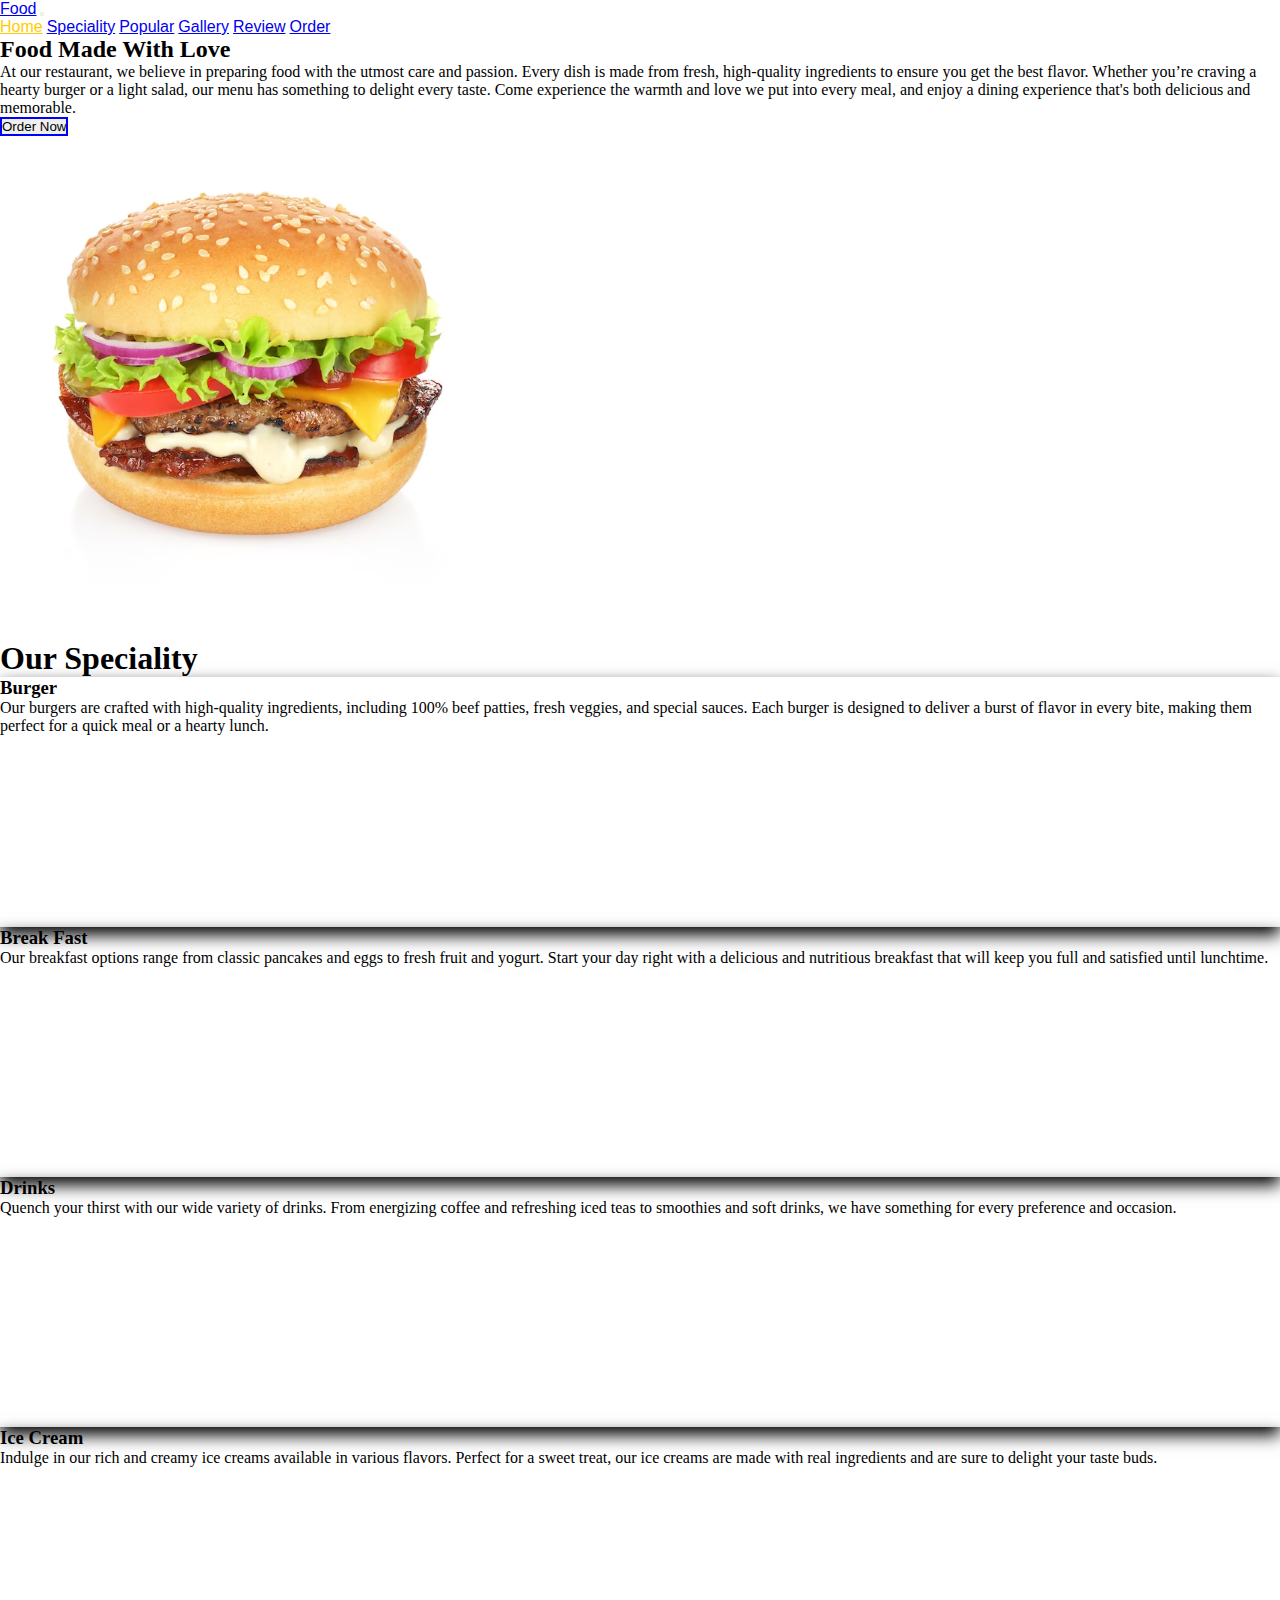
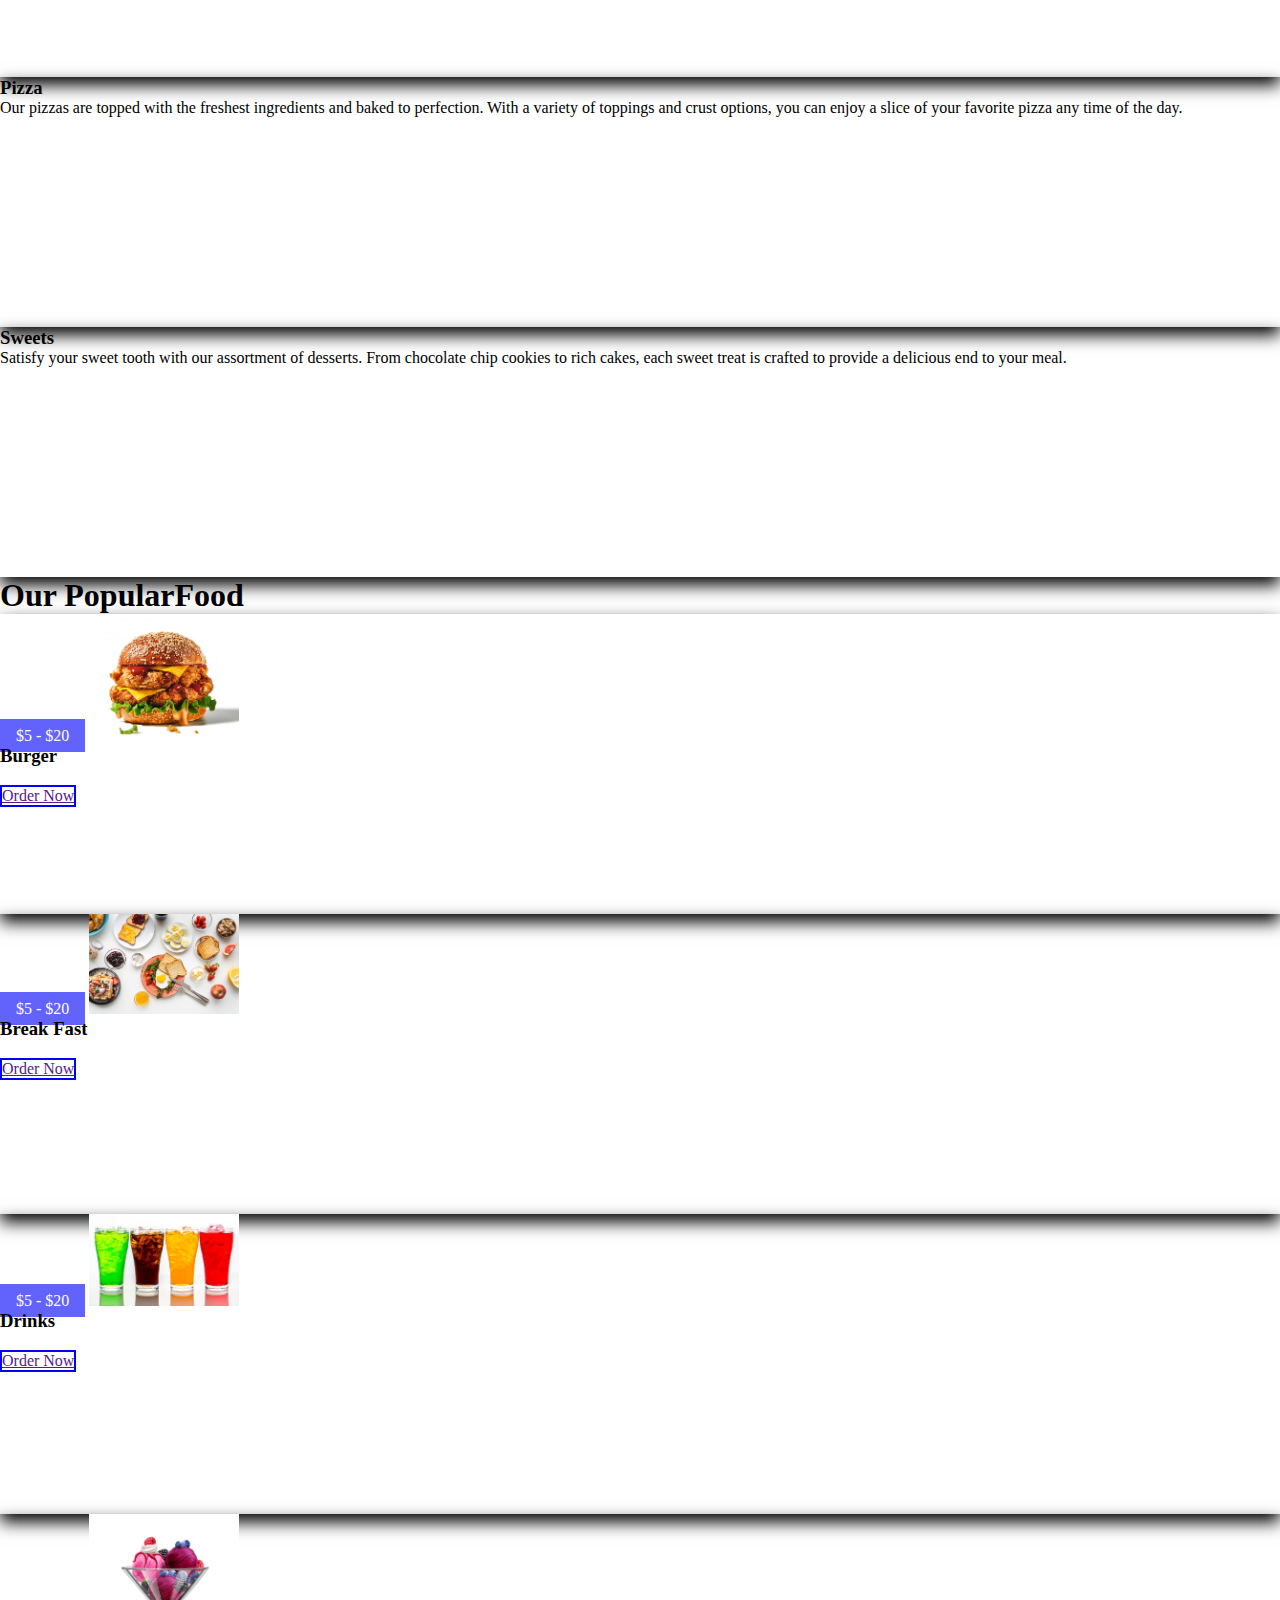
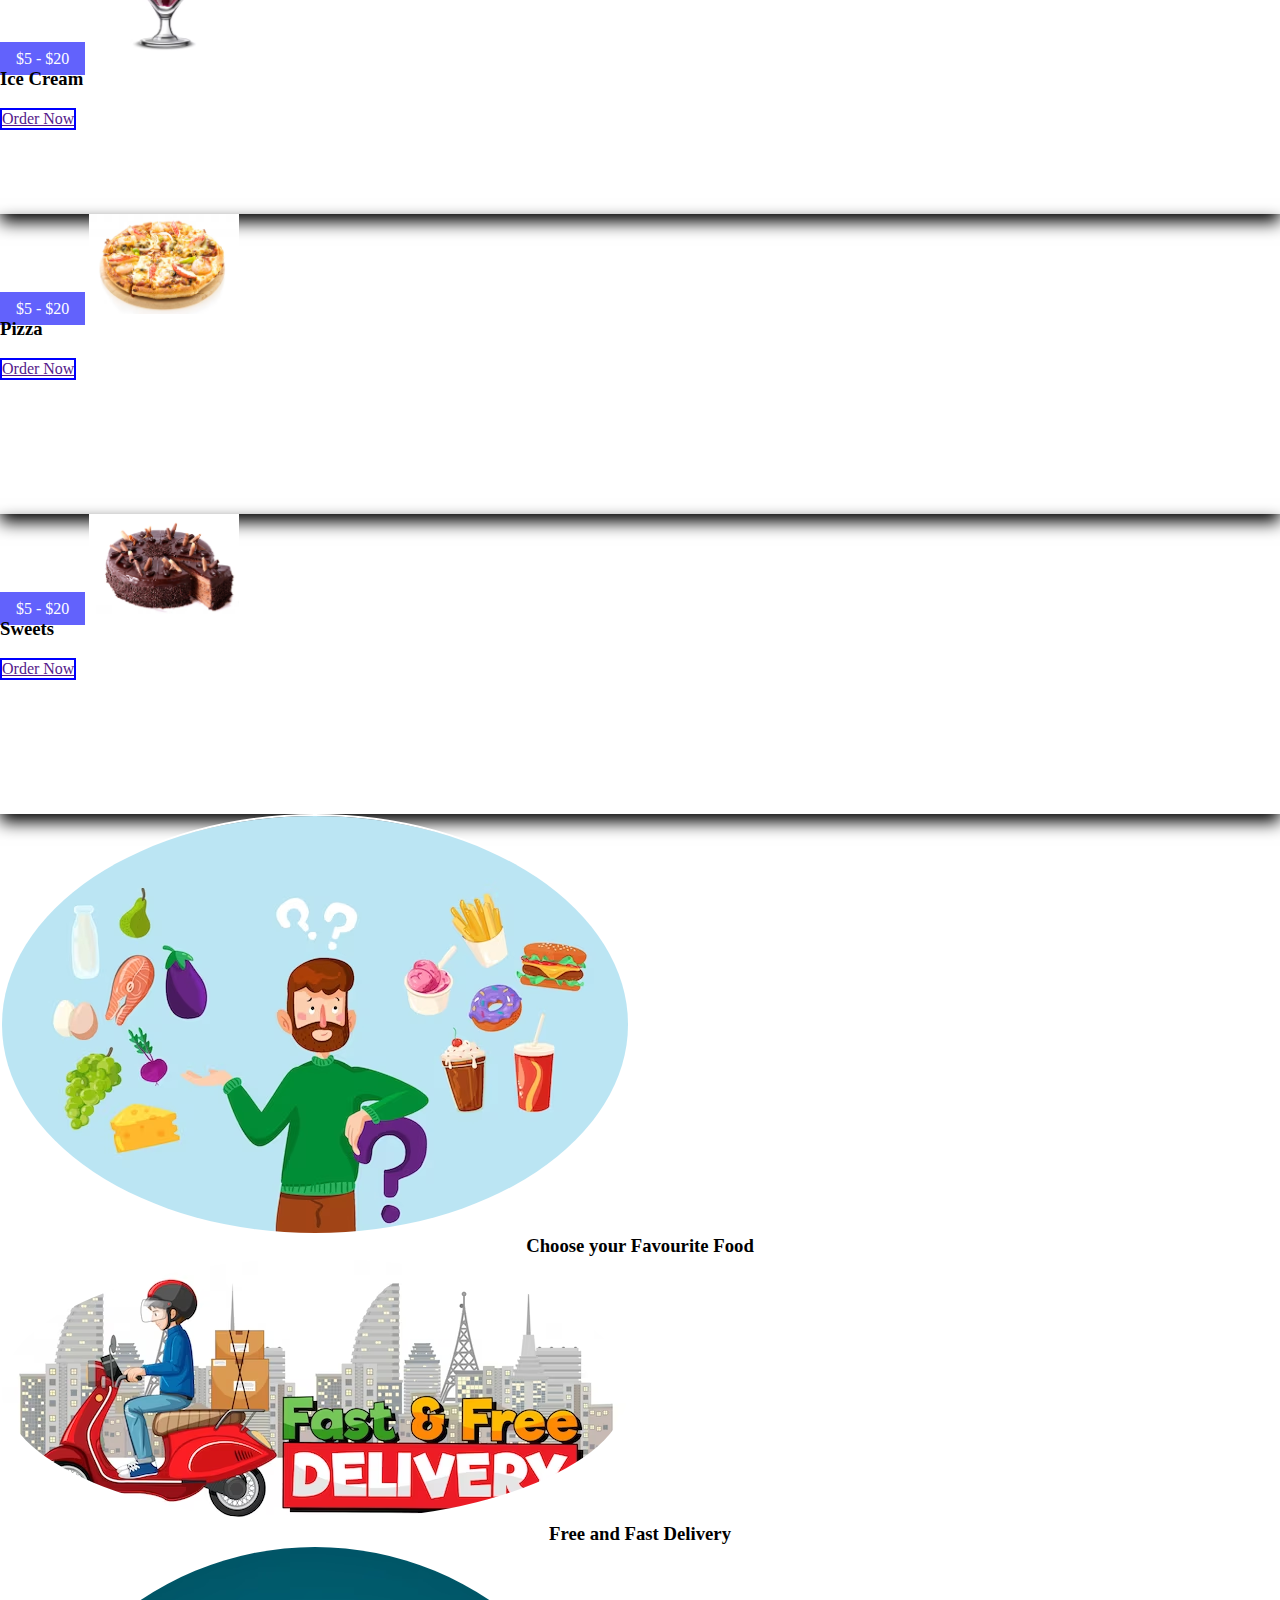
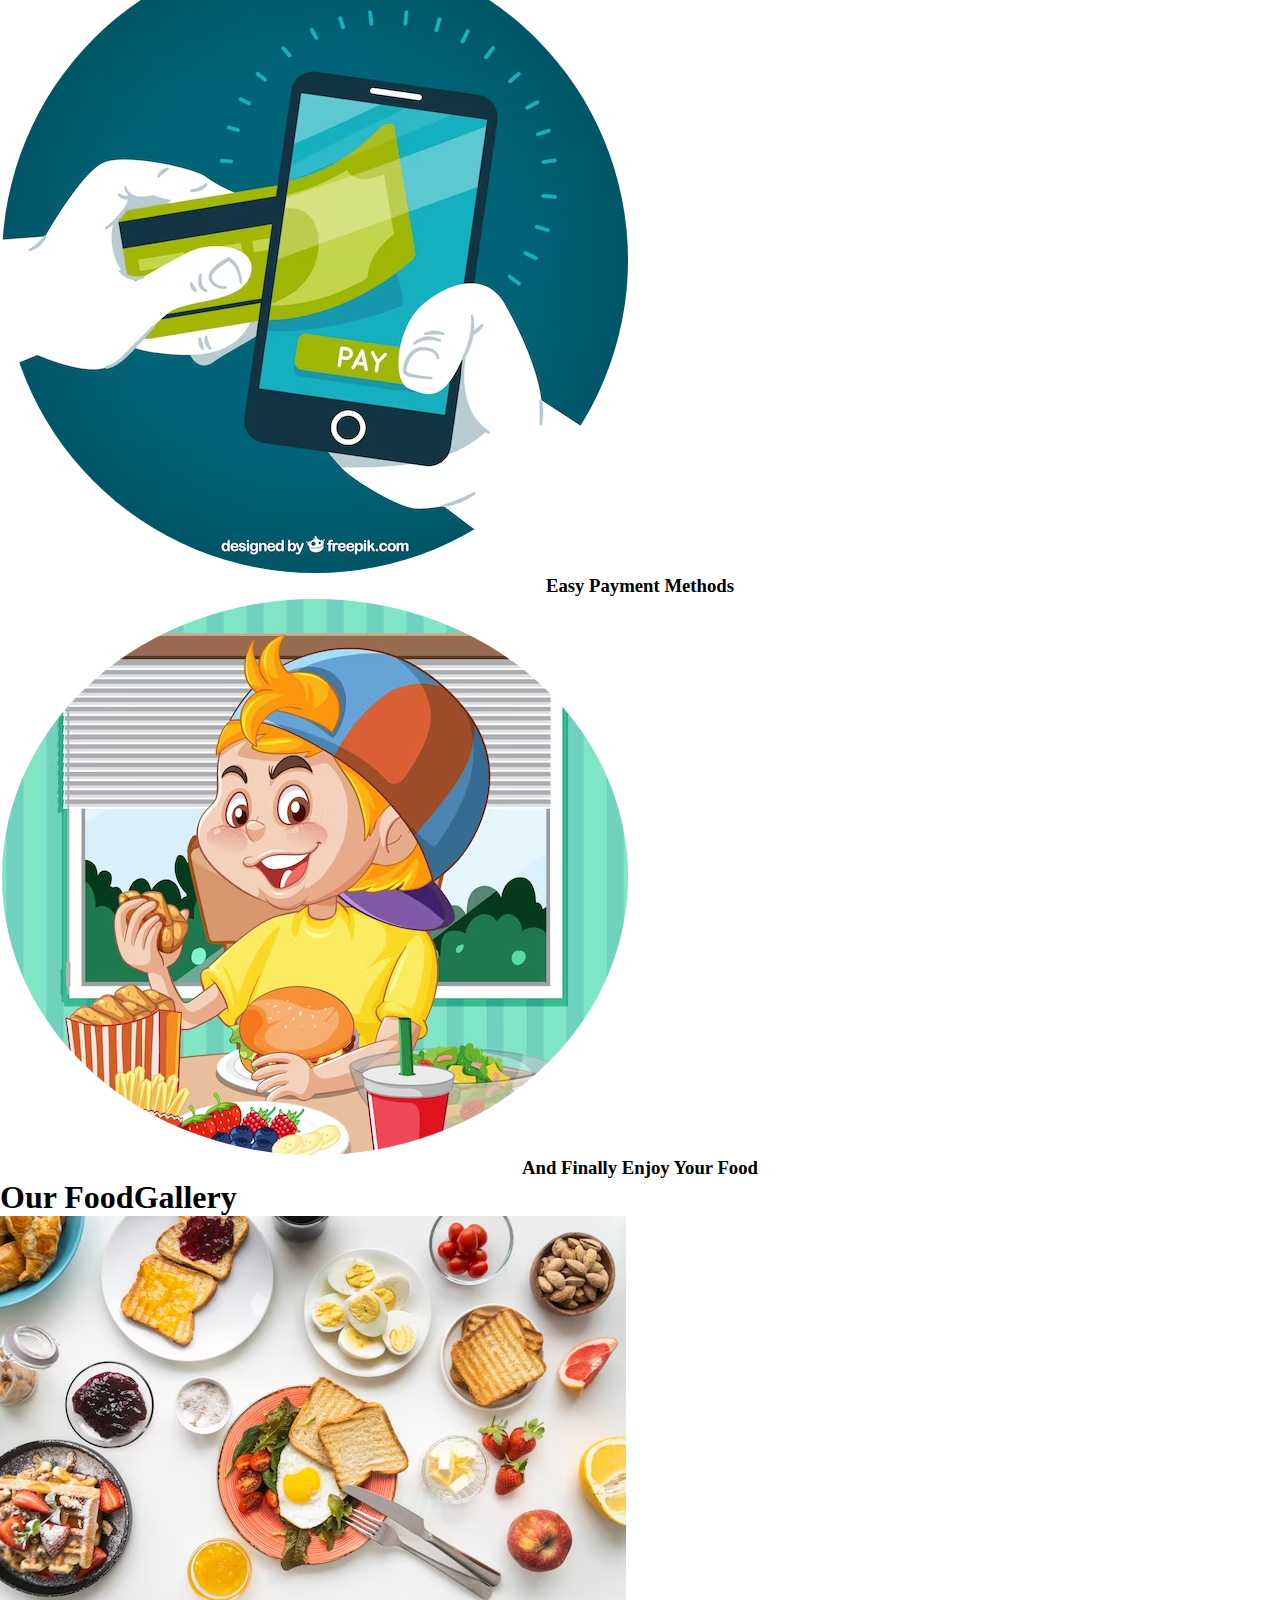
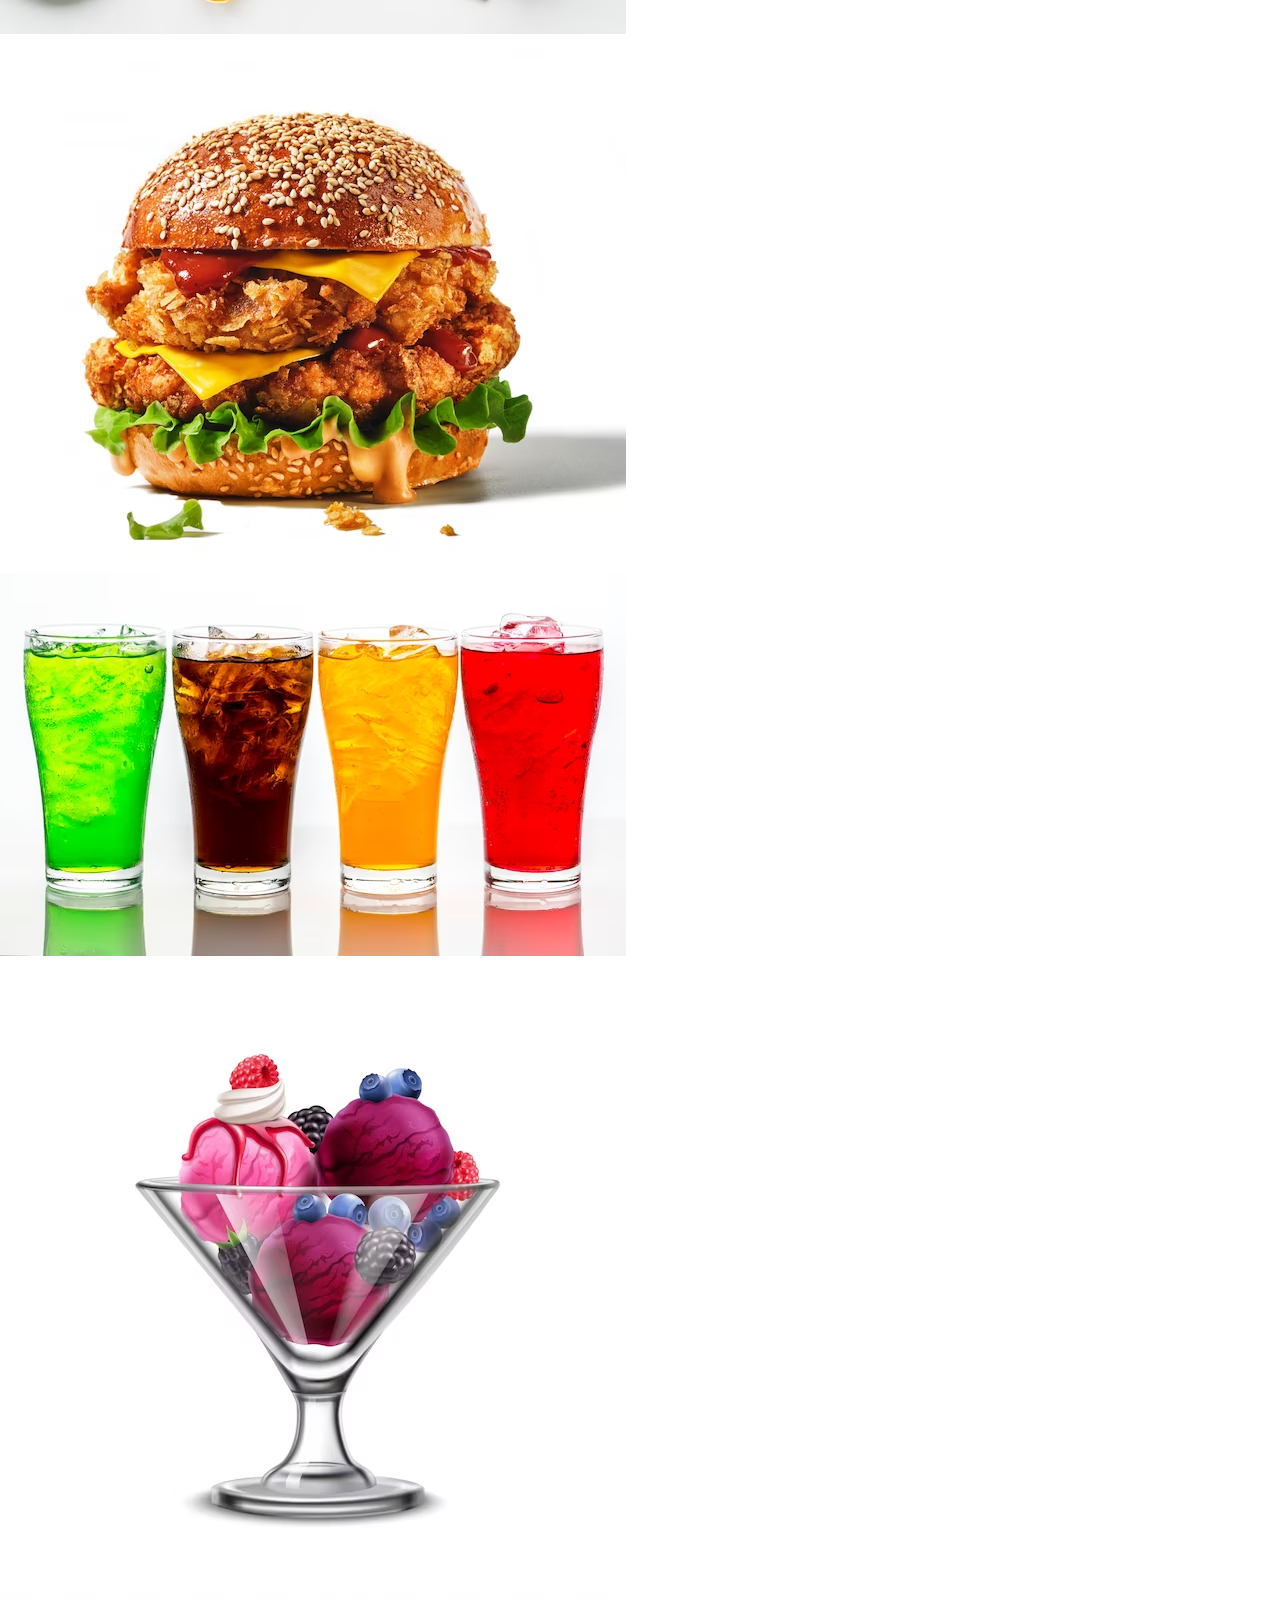
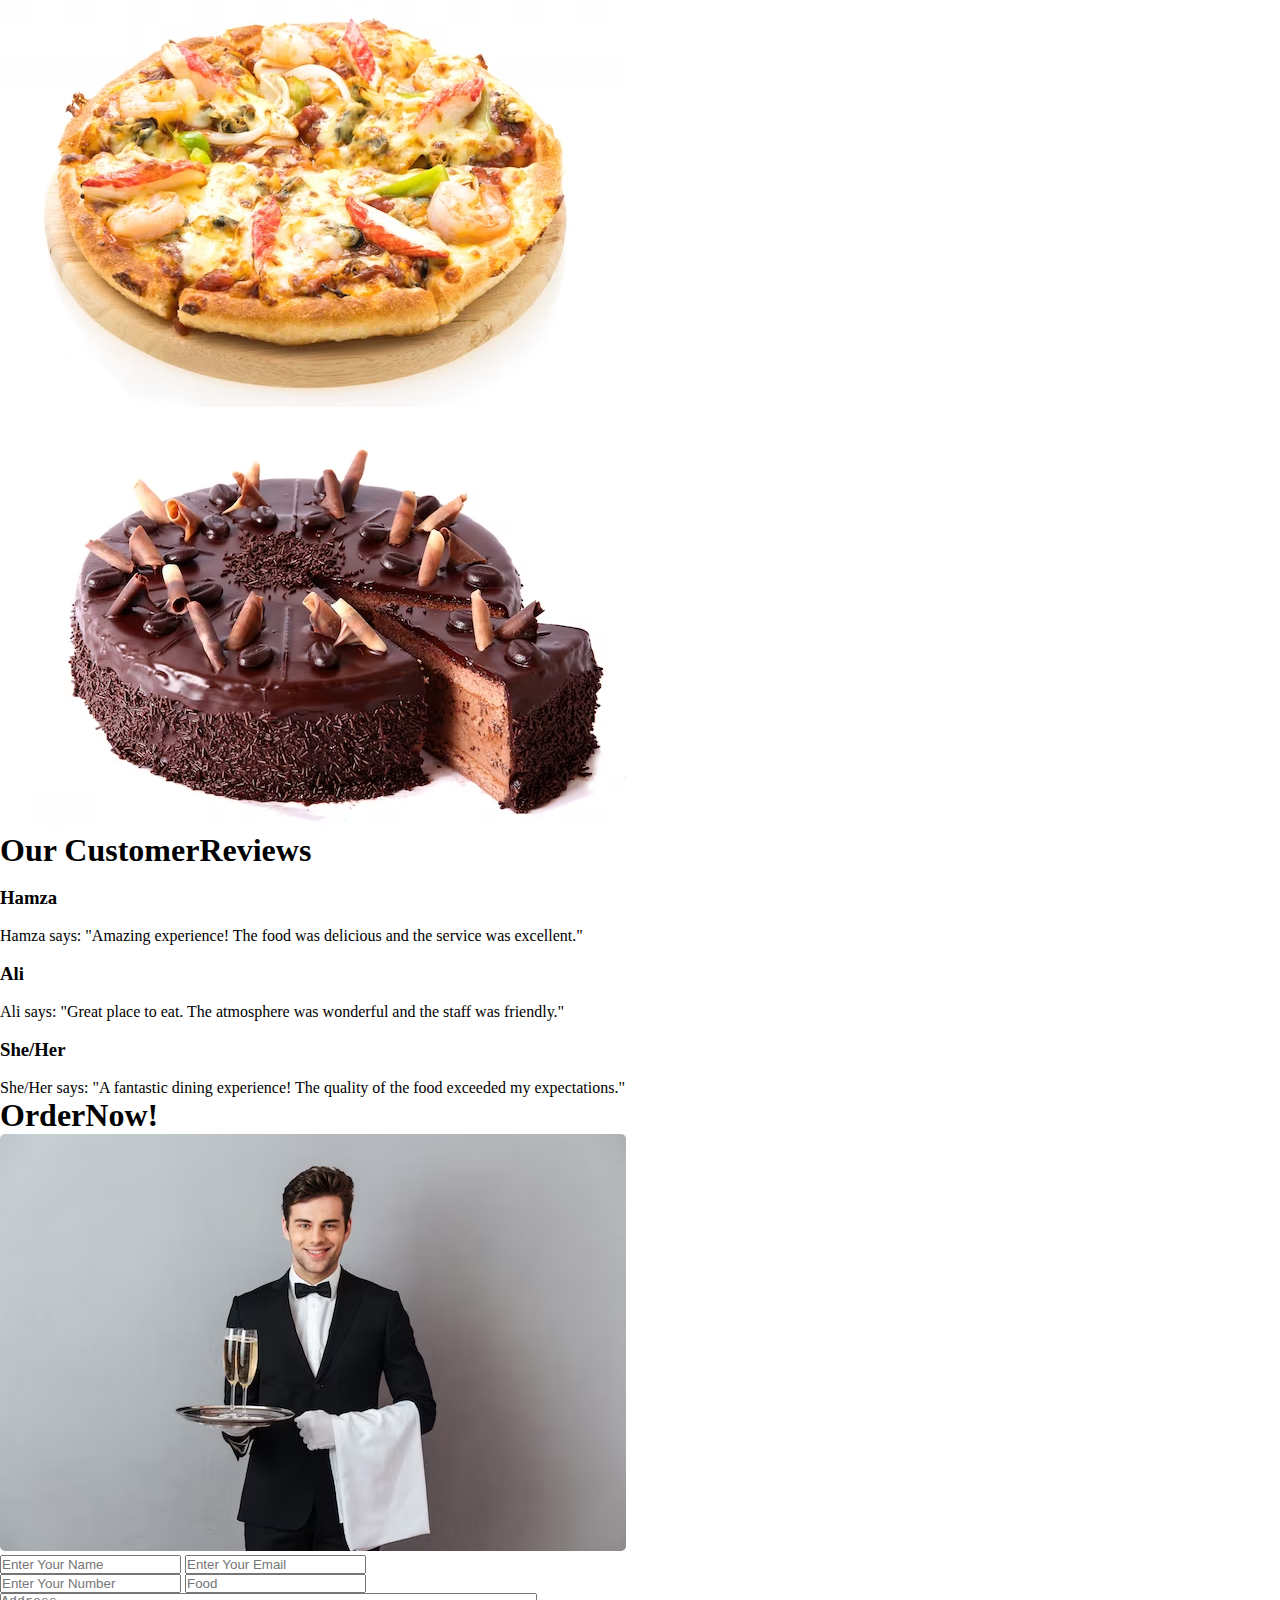
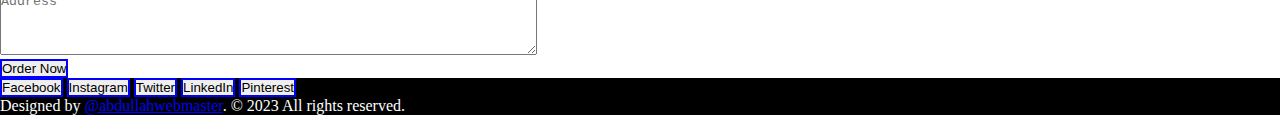
<file: index.html>
<!DOCTYPE html>
<html lang="en">

<head>
  <meta charset="UTF-8">
  <meta http-equiv="X-UA-Compatible" content="IE=edge">
  <meta name="viewport" content="width=device-width, initial-scale=1.0">
  <title>Restaurant Website</title>
  <link rel="stylesheet" href="https://cdnjs.cloudflare.com/ajax/libs/bootstrap/5.2.3/css/bootstrap.min.css"
    integrity="sha512-SbiR/eusphKoMVVXysTKG/7VseWii+Y3FdHrt0EpKgpToZeemhqHeZeLWLhJutz/2ut2Vw1uQEj2MbRF+TVBUA=="
    crossorigin="anonymous" referrerpolicy="no-referrer" />

  <link rel="stylesheet" href="https://cdnjs.cloudflare.com/ajax/libs/font-awesome/6.4.0/css/all.min.css"
    integrity="sha512-iecdLmaskl7CVkqkXNQ/ZH/XLlvWZOJyj7Yy7tcenmpD1ypASozpmT/E0iPtmFIB46ZmdtAc9eNBvH0H/ZpiBw=="
    crossorigin="anonymous" referrerpolicy="no-referrer" />
  <link rel="stylesheet" href="click.css">
  <link rel="stylesheet" href="style.css">
  <link rel="stylesheet" href="phone.css">
  <link rel="shortcut icon" href="img/logo7.png" type="image/x-icon">

  <style>
    * {
      margin: 0;
      padding: 0;
      box-sizing: border-box;
      max-width: 100%;
      max-height: 100%;
     
    }
  </style>
</head>

<body>


  
 <!-- Loader -->
<div id="preloader"></div>
 
  <!-- If you want to add click feature add this (class="enlargeable-image") -->

  <!-- Header -->
  <header>
    <!-- Navbar -->
    <nav class="navbar navbar-expand-lg bg-light  " id="home">
      <div class="container-fluid">
        <a class="navbar-brand ps-3" href="index.html"><i class="fa-solid fa-utensils text-danger"> </i> Food</a>
        <button class="navbar-toggler" type="button" data-bs-toggle="collapse" data-bs-target="#navbarNavAltMarkup"
          aria-controls="navbarNavAltMarkup" aria-expanded="false" aria-label="Toggle navigation">
          <span class="navbar-toggler-icon"></span>
        </button>
        <div class="collapse navbar-collapse ms-lg-5 ps-lg-5" id="navbarNavAltMarkup">
          <div class="navbar-nav ms-lg-5 ms-lg-5">
            <a class="nav-link active  ms-lg-5 ps-lg-5 me-lg-0 ps-lg-5 " aria-current="page" href="#">Home</a>
            <a class="nav-link ms-lg-5 me-lg-0 ps-lg-5 " href="#">Speciality</a>
            <a class="nav-link ms-lg-5 me-lg-0 ps-lg-5 " href="#">Popular</a>
            <a class="nav-link ms-lg-5 me-lg-0 ps-lg-5 " href="#">Gallery</a>
            <a class="nav-link ms-lg-5 me-lg-0 ps-lg-5 " href="#">Review</a>
            <a class="nav-link ms-lg-5 me-lg-0 ps-lg-5 " href="#">Order</a>
          </div>
        </div>
      </div>
    </nav>


  </header>

  <!-- Main -->
  <main>
    <div class="row ">
      <div class="col-lg-6 col-md-12 col-sm-12 p-lg-5 p-md-5 mt-5 container ">
        <h2 class="container">Food Made With Love</h2>
        <p class="container">At our restaurant, we believe in preparing food with the utmost care and passion. Every dish is made from fresh, high-quality ingredients to ensure you get the best flavor. Whether you’re craving a hearty burger or a light salad, our menu has something to delight every taste. Come experience the warmth and love we put into every meal, and enjoy a dining experience that's both delicious and memorable.</p>
        <div class="d-flex justify-content-center pe-lg-5 me-lg-5 pe-md-5 me-md-5">
          <button class="order btn btn-outline-primary">Order Now</button>
        </div>
      </div>
      <div class="col-lg-6 col-md-12 col-sm-12 ps-5">
        <img src="img/burgerhome.avif" alt="Burger-Pic" class="burgerhome img-fluid enlargeable-image" style="width: 500px;">
      </div>
    </div>
    

    <section class="speciality">
      <h1 class="d-flex justify-content-center">Our <span class="text-danger ps-3">Speciality</span></h1>
      <div class="container">
        <div class="row">
          <div class="col-lg-4 col-md-4 col-sm-12 text-center card border-0">
            <img src="img/burger1.avif" alt="Burger" class="enlargeable-image img-fluid invisibleimg">
            <div class="content">
              <i class="fa-solid fa-burger icones"></i>
              <h3>Burger</h3>
              <p>Our burgers are crafted with high-quality ingredients, including 100% beef patties, fresh veggies, and special sauces. Each burger is designed to deliver a burst of flavor in every bite, making them perfect for a quick meal or a hearty lunch.</p>
            </div>
          </div>
          <div class="col-lg-4 col-md-4 col-sm-12 text-center card border-0">
            <img src="img/breakfast1.avif" alt="Breakfast" class="enlargeable-image img-fluid invisibleimg">
            <div class="content">
              <i class="fa-solid fa-mug-saucer icones"></i>
              <h3>Break Fast</h3>
              <p>Our breakfast options range from classic pancakes and eggs to fresh fruit and yogurt. Start your day right with a delicious and nutritious breakfast that will keep you full and satisfied until lunchtime.</p>
            </div>
          </div>
          <div class="col-lg-4 col-md-4 col-sm-12 text-center card border-0">
            <img src="img/drinks1.avif" alt="Drinks" class="enlargeable-image img-fluid invisibleimg">
            <div class="content">
              <i class="fa-solid fa-mug-hot icones"></i>
              <h3>Drinks</h3>
              <p>Quench your thirst with our wide variety of drinks. From energizing coffee and refreshing iced teas to smoothies and soft drinks, we have something for every preference and occasion.</p>
            </div>
          </div>
        </div>
        <div class="row">
          <div class="col-lg-4 col-md-4 col-sm-12 text-center card border-0">
            <img src="img/icecream1.avif" alt="Ice Cream" class="enlargeable-image img-fluid invisibleimg">
            <div class="content">
              <i class="fa-solid fa-ice-cream icones"></i>
              <h3>Ice Cream</h3>
              <p>Indulge in our rich and creamy ice creams available in various flavors. Perfect for a sweet treat, our ice creams are made with real ingredients and are sure to delight your taste buds.</p>
            </div>
          </div>
          <div class="col-lg-4 col-md-4 col-sm-12 text-center card border-0">
            <img src="img/pizza1.avif" alt="Pizza" class="enlargeable-image img-fluid invisibleimg">
            <div class="content">
              <i class="fa-solid fa-pizza-slice icones"></i>
              <h3>Pizza</h3>
              <p>Our pizzas are topped with the freshest ingredients and baked to perfection. With a variety of toppings and crust options, you can enjoy a slice of your favorite pizza any time of the day.</p>
            </div>
          </div>
          <div class="col-lg-4 col-md-4 col-sm-12 text-center card border-0">
            <img src="img/sweet1.avif" alt="Sweets" class="enlargeable-image img-fluid invisibleimg">
            <div class="content">
              <i class="fa-solid fa-cookie-bite icones"></i>
              <h3>Sweets</h3>
              <p>Satisfy your sweet tooth with our assortment of desserts. From chocolate chip cookies to rich cakes, each sweet treat is crafted to provide a delicious end to your meal.</p>
            </div>
          </div>
        </div>
      </div>
    </section>
    

    <section class="Poplular">
      <h1 class="d-flex justify-content-center py-4">Our <span class="text-danger ps-3 pe-3">Popular</span>Food</h1>
      <div class="container">
        <div class="row">
          <div class="col-lg-4 col-md-4 col-sm-12 text-center card1 border-0">
            <span class="price">$5 - $20</span>
            <img src="img/burger1.avif" alt="" class="enlargeable-image img-fluid invisibleimg1">
            <div class="content">
              <i class="fa-solid fa-burger icones"></i>
              <h3>Burger</h3>
              <i class="fas fa-star"></i>
              <i class="fas fa-star"></i>
              <i class="fas fa-star"></i>
              <i class="fas fa-star"></i>
              <i class="far fa-star"></i><br>
              <a href="" class="order btn btn-outline-primary mt-3">Order Now</a>
            </div>
          </div>
          <div class="col-lg-4 col-md-4 col-sm-12 text-center card1 border-0">
             <span class="price">$5 - $20</span>
            <img src="img/breakfast1.avif" alt="" class="enlargeable-image img-fluid invisibleimg1 p-2">
            <div class="content">
              <i class="fa-solid fa-mug-saucer icones"></i>
              <h3>Break Fast</h3>
             <i class="fas fa-star"></i>
              <i class="fas fa-star"></i>
              <i class="fas fa-star"></i>
              <i class="fas fa-star"></i>
              <i class="far fa-star"></i><br>
              <a href="" class="order btn btn-outline-primary mt-3">Order Now</a>
            </div>
          </div>
          <div class="col-lg-4 col-md-4 col-sm-12 text-center card1 border-0">
             <span class="price">$5 - $20</span>
            <img src="img/drinks1.avif" alt="" class="enlargeable-image img-fluid invisibleimg1">
            <div class="content">
              <i class="fa-solid fa-mug-hot icones"></i>
              <h3>Drinks</h3>
             <i class="fas fa-star"></i>
              <i class="fas fa-star"></i>
              <i class="fas fa-star"></i>
              <i class="fas fa-star"></i>
              <i class="far fa-star"></i><br>
              <a href="" class="order btn btn-outline-primary mt-3">Order Now</a>
            </div>
          </div>
        </div>
        <div class="row">
          <div class="col-lg-4 col-md-4 col-sm-12 text-center card1 border-0">
             <span class="price">$5 - $20</span>
            <img src="img/icecream1.avif" alt="" class="enlargeable-image img-fluid invisibleimg1 p-2">
            <div class="content">
              <i class="fa-solid fa-ice-cream icones"></i>
              <h3>Ice Cream</h3>
            <i class="fas fa-star"></i>
              <i class="fas fa-star"></i>
              <i class="fas fa-star"></i>
              <i class="fas fa-star"></i>
              <i class="far fa-star"></i><br>
              <a href="" class="order btn btn-outline-primary mt-3">Order Now</a>
            </div>
          </div>
          <div class="col-lg-4 col-md-4 col-sm-12 text-center card1 border-0">
             <span class="price">$5 - $20</span>
            <img src="img/pizza1.avif" alt="" class="enlargeable-image img-fluid invisibleimg1 p-2">
            <div class="content">
              <i class="fa-solid fa-pizza-slice icones"></i>
              <h3>Pizza</h3>
              <i class="fas fa-star"></i>
              <i class="fas fa-star"></i>
              <i class="fas fa-star"></i>
              <i class="fas fa-star"></i>
              <i class="far fa-star"></i><br>
              <a href="" class="order btn btn-outline-primary mt-3">Order Now</a>
            </div>
          </div>
          <div class="col-lg-4 col-md-4 col-sm-12 text-center card1 border-0">
             <span class="price">$5 - $20</span>
            <img src="img/sweet1.avif" alt="" class="enlargeable-image img-fluid invisibleimg1 p-2">
            <div class="content">
              <i class="fa-solid fa-cookie-bite icones"></i>
              <h3>Sweets</h3>
              <i class="fas fa-star"></i>
              <i class="fas fa-star"></i>
              <i class="fas fa-star"></i>
              <i class="fas fa-star"></i>
              <i class="far fa-star"></i><br>
              <a href="" class="order btn btn-outline-primary mt-3">Order Now</a>
            </div>
          </div>
        </div>
      </div>


    </section>

    <section class="Steps container mt-4">
      <div class="row">
        <div class="col-lg-3 col-md-4 col-sm-12">
          <img src="img/img1.avif" alt="" class="img-fluid enlargeable-image fourimage h-75 mar" >
          <h3 class="mar">Choose your Favourite Food</h3>
        </div>
        <div class="col-lg-3 col-md-4 col-sm-12">
          <img src="img/img2.avif" alt="" class="img-fluid enlargeable-image fourimage w-100 h-75 mar" >
          <h3 class="mar">Free and Fast Delivery</h3>
        </div>
        <div class="col-lg-3 col-md-4 col-sm-12">
          <img src="img/img3.avif" alt="" class="img-fluid enlargeable-image fourimage w-75 mar" >
          <h3 class="mar">Easy Payment Methods</h3>
        </div>
        <div class="col-lg-3 col-md-4 col-sm-12">
          <img src="img/img4.avif" alt="" class="img-fluid enlargeable-image fourimage w-75 h-75 mar" >
          <h3 class="mar">And Finally Enjoy Your Food</h3>
        </div>
      </div>

    </section>

    <section class="Gallery container">
      <h1 class="d-flex justify-content-center py-4">Our Food<span class="text-danger ps-3 pe-3">Gallery</span></h1>
    
      <div class="row">
        <div class="col-lg-4 col-md-4 col-sm-12 box1">
          <img src="img/breakfast1.avif" alt="Breakfast" class="img-fluid uniqueimg">
          <div class="text-center invisibecontent">
            <h3>Our Breakfast</h3>
            <p>Enjoy a hearty breakfast to kickstart your day with fresh and tasty options.</p>
            <button class="btn btn-outline-primary order">Order Now</button>
          </div>
        </div>
        <div class="col-lg-4 col-md-4 col-sm-12 box1">
          <img src="img/burger1.avif" alt="Burger" class="img-fluid uniqueimg">
          <div class="text-center invisibecontent">
            <h3>Burger</h3>
            <p>Delicious burgers made with premium ingredients for a satisfying meal.</p>
            <button class="btn btn-outline-primary order">Order Now</button>
          </div>
        </div>
        <div class="col-lg-4 col-md-4 col-sm-12 box1">
          <img src="img/drinks1.avif" alt="Fizzy Drinks" class="img-fluid uniqueimg">
          <div class="text-center invisibecontent">
            <h3>Fizzy Drinks</h3>
            <p>Refreshing fizzy drinks to complement your meal and quench your thirst.</p>
            <button class="btn btn-outline-primary order">Order Now</button>
          </div>
        </div>
      </div>
      <div class="row">
        <div class="col-lg-4 col-md-4 col-sm-12 box1">
          <img src="img/icecream1.avif" alt="Ice Cream" class="img-fluid">
          <div class="text-center invisibecontent">
            <h3>Ice Creams</h3>
            <p>Indulge in our creamy and flavorful ice creams for a sweet treat.</p>
            <button class="btn btn-outline-primary order">Order Now</button>
          </div>
        </div>
        <div class="col-lg-4 col-md-4 col-sm-12 box1">
          <img src="img/pizza1.avif" alt="Pizza" class="img-fluid">
          <div class="text-center invisibecontent">
            <h3>Pizza</h3>
            <p>Hot and cheesy pizzas with a variety of toppings to choose from.</p>
            <button class="btn btn-outline-primary order">Order Now</button>
          </div>
        </div>
        <div class="col-lg-4 col-md-4 col-sm-12 box1">
          <img src="img/sweet1.avif" alt="Sweets" class="img-fluid">
          <div class="text-center invisibecontent">
            <h3>Sweets</h3>
            <p>Enjoy our selection of delightful sweets, perfect for any occasion.</p>
            <button class="btn btn-outline-primary order">Order Now</button>
          </div>
        </div>
      </div>
    </section>
    

    <section class="Review container">
      <h1 class="d-flex justify-content-center py-4">Our Customer<span class="text-danger ps-3 pe-3">Reviews</span></h1>
      <div class="row">
        <div class="col-lg-4 col-md-6 col-sm-12">
          <img src="img/human1.avif" alt="Hamza" class="img-fluid enlargeable-image human">
          <div class="text-center">
            <h3>Hamza</h3>
            <i class="fas fa-star"></i>
            <i class="fas fa-star"></i>
            <i class="fas fa-star"></i>
            <i class="fas fa-star"></i>
            <i class="far fa-star"></i><br>
            <p>Hamza says: "Amazing experience! The food was delicious and the service was excellent."</p>
          </div>
        </div>
        <div class="col-lg-4 col-md-6 col-sm-12">
          <img src="img/human2.avif" alt="Ali" class="img-fluid enlargeable-image human">
          <div class="text-center">
            <h3>Ali</h3>
            <i class="fas fa-star"></i>
            <i class="fas fa-star"></i>
            <i class="fas fa-star"></i>
            <i class="fas fa-star"></i>
            <i class="far fa-star"></i><br>
            <p>Ali says: "Great place to eat. The atmosphere was wonderful and the staff was friendly."</p>
          </div>
        </div>
        <div class="col-lg-4 col-md-6 col-sm-12">
          <img src="img/human3.avif" alt="She/Her" class="img-fluid enlargeable-image human">
          <div class="text-center">
            <h3>She/Her</h3>
            <i class="fas fa-star"></i>
            <i class="fas fa-star"></i>
            <i class="fas fa-star"></i>
            <i class="fas fa-star"></i>
            <i class="far fa-star"></i><br>
            <p>She/Her says: "A fantastic dining experience! The quality of the food exceeded my expectations."</p>
          </div>
        </div>
      </div>
    </section>
    

    <section class="Order container">
      <h1 class="d-flex justify-content-center py-4"><span class="text-danger ps-3 pe-3">Order</span>Now!</h1>
      <div class="row">
        <div class="col-lg-6 col-md-4 col-sm-12">
          <img src="img/human5.avif" alt="" class="img-fluid enlargeable-image human1">
        </div>
        <div class="col-lg-6 col-md-8 col-sm-12">
          <form action="" class="mt-4">
          <input type="text" placeholder="Enter Your Name" class="p-2 me-5 input1 ">
          <input type="email" name="Email" id="Email" placeholder="Enter Your Email" class="p-2 me-5 input1 "><br>
          <input type="number" placeholder="Enter Your Number" class="p-2 me-5 my-3 input1">
          <input type="text" name="food" id="food" placeholder="Food" class="p-2 me-5 my-3 input1"><br>
          <textarea name="textarea" id="textarea" cols="65" rows="4" class=" text-center d-flex align-content-center" placeholder="Address"></textarea><br>
          <button class="btn btn-outline-primary order ">
            Order Now
          </button>
        </form>
          
        </div>
      </div>
    </section>

  </main>


  <a href="#home" class="fas fa-angle-up" id="scroll-top"></a>


<!-- Footer -->
<footer class="Footer mt-3 py-4">
  <div class="container">
    <div class="row justify-content-center mb-3">
      <div class="col-12 text-center">
        <div class="d-flex flex-wrap justify-content-center">
          <button class="order btn btn-outline-primary m-2">Facebook</button>
          <button class="order btn btn-outline-primary m-2">Instagram</button>
          <button class="order btn btn-outline-primary m-2">Twitter</button>
          <button class="order btn btn-outline-primary m-2">LinkedIn</button>
          <button class="order btn btn-outline-primary m-2">Pinterest</button>
        </div>
      </div>
    </div>
    <div class="row">
      <div class="col-12 text-center">
        <p class="mee">Designed by <a class="mee1" href="https://www.instagram.com/abdullahwebmaster/" target="_blank">@abdullahwebmaster</a>. © 2023 All rights reserved.</p>

      </div>
    </div>
  </div>
</footer>




<script>


window.addEventListener('scroll', function() {
  var scrollArrow = document.querySelector('#scroll-top');
  if (window.scrollY > 60) {
    scrollArrow.classList.add('active');
  } else {
    scrollArrow.classList.remove('active');
  }
});





</script>

<script>
  var loader=document.getElementById("preloader");
  window.addEventListener("load",function(){
  loader.style.display = "none";
})
</script>

  <script src="click.js"></script>

  <script src="https://cdnjs.cloudflare.com/ajax/libs/bootstrap/5.2.3/js/bootstrap.bundle.min.js"
    integrity="sha512-i9cEfJwUwViEPFKdC1enz4ZRGBj8YQo6QByFTF92YXHi7waCqyexvRD75S5NVTsSiTv7rKWqG9Y5eFxmRsOn0A=="
    crossorigin="anonymous" referrerpolicy="no-referrer"></script>

</body>

</html>
</file>
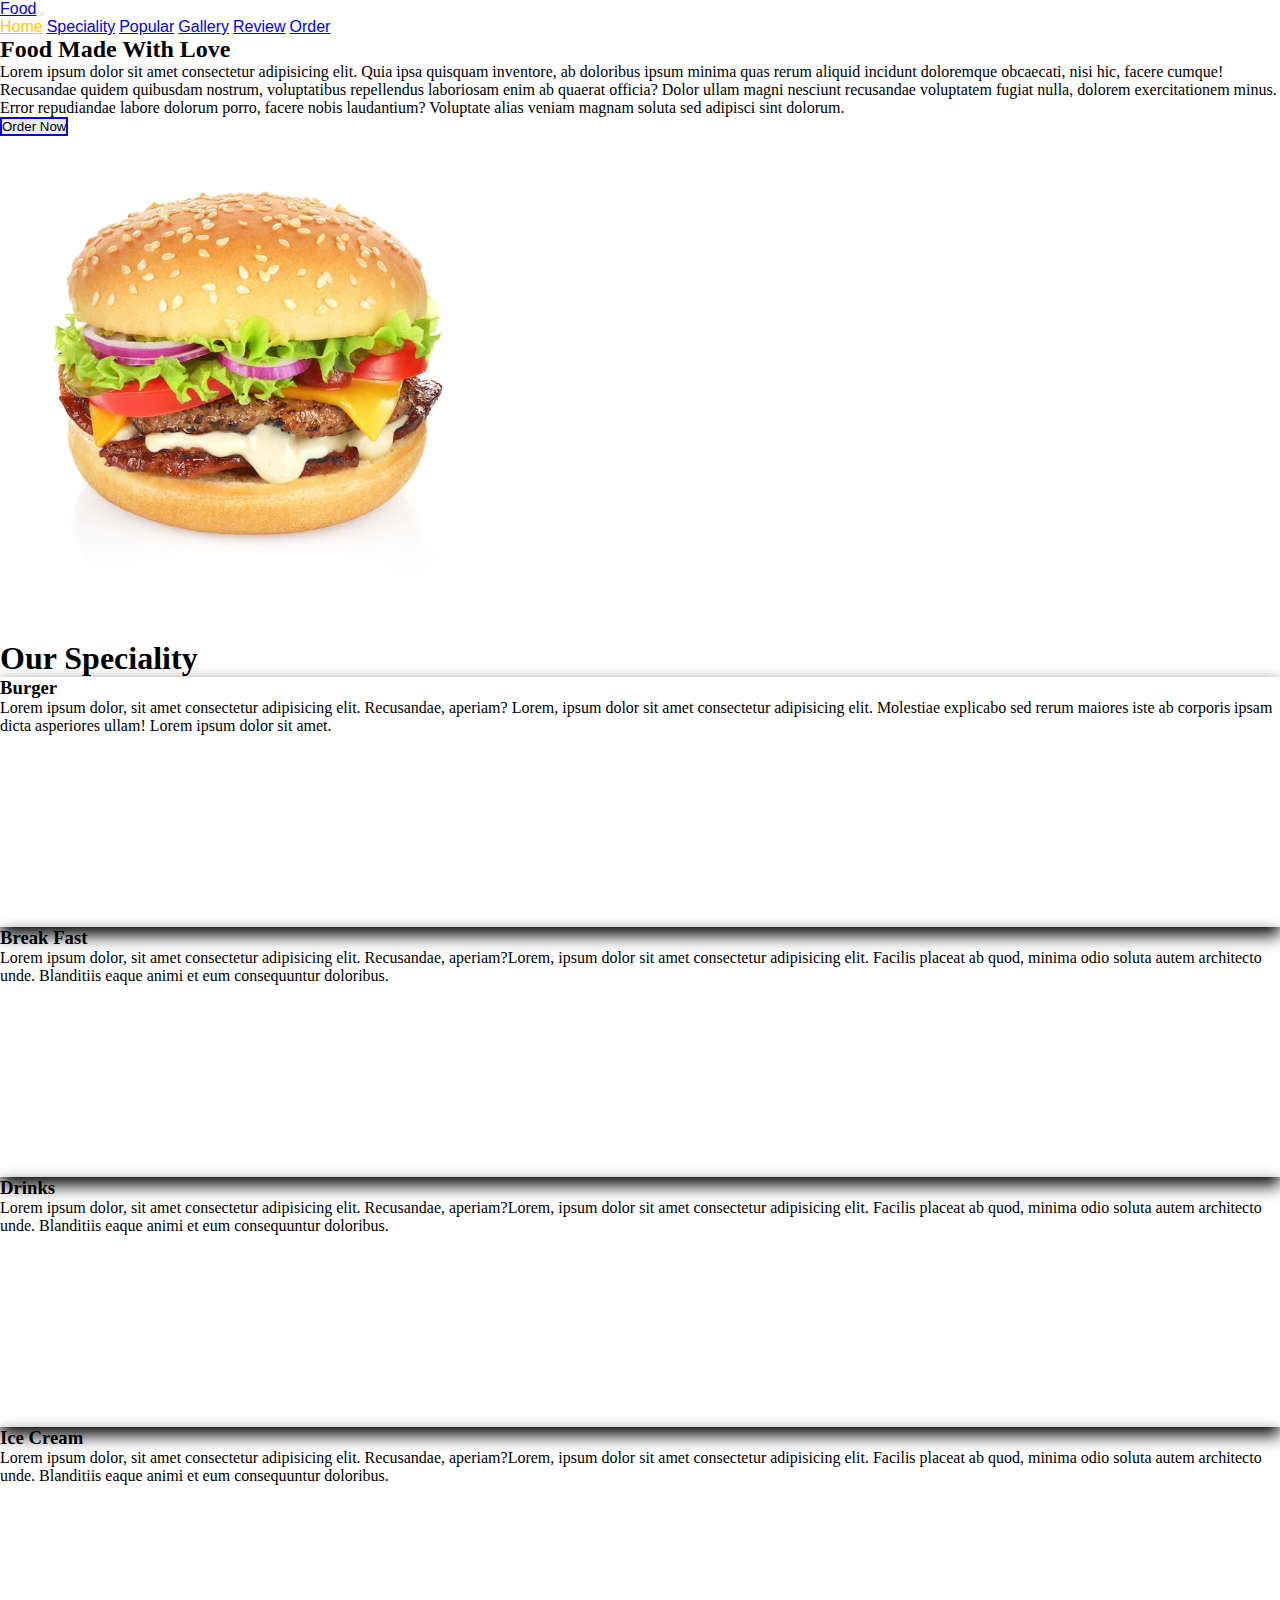
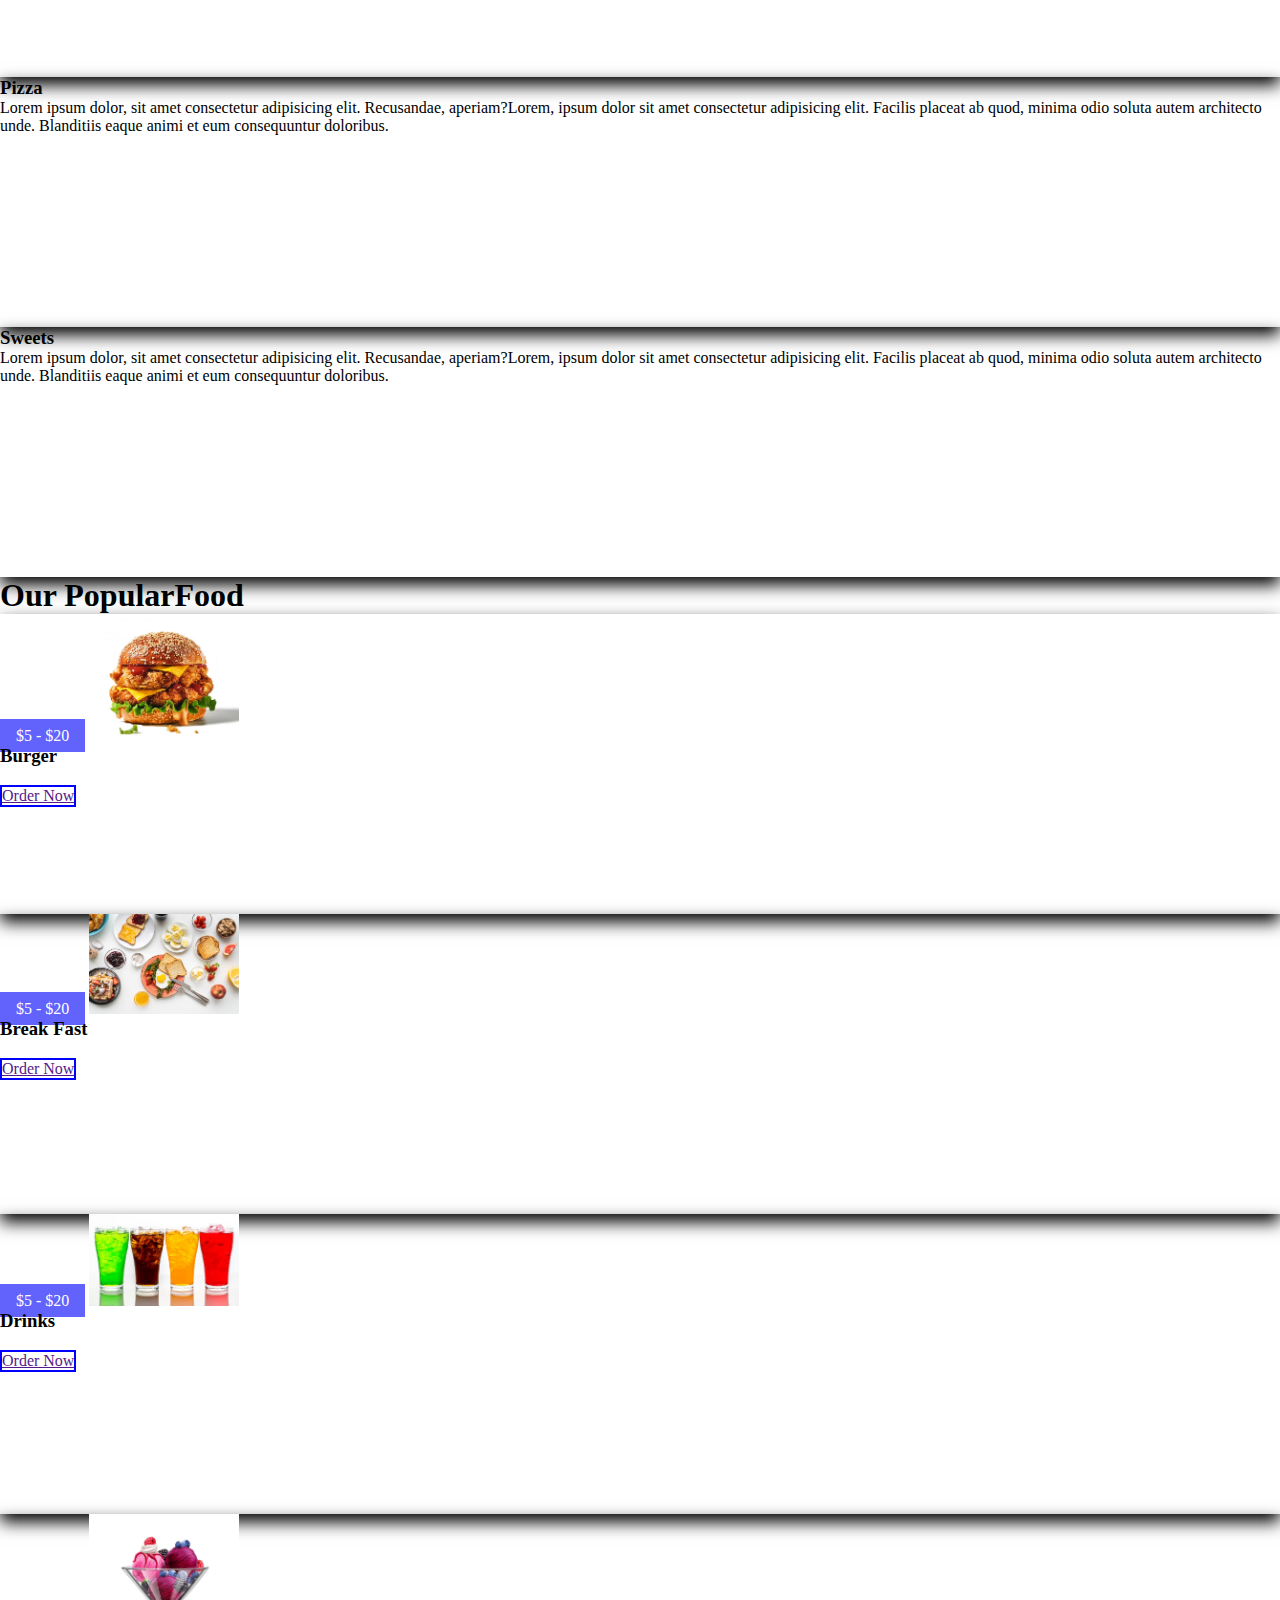
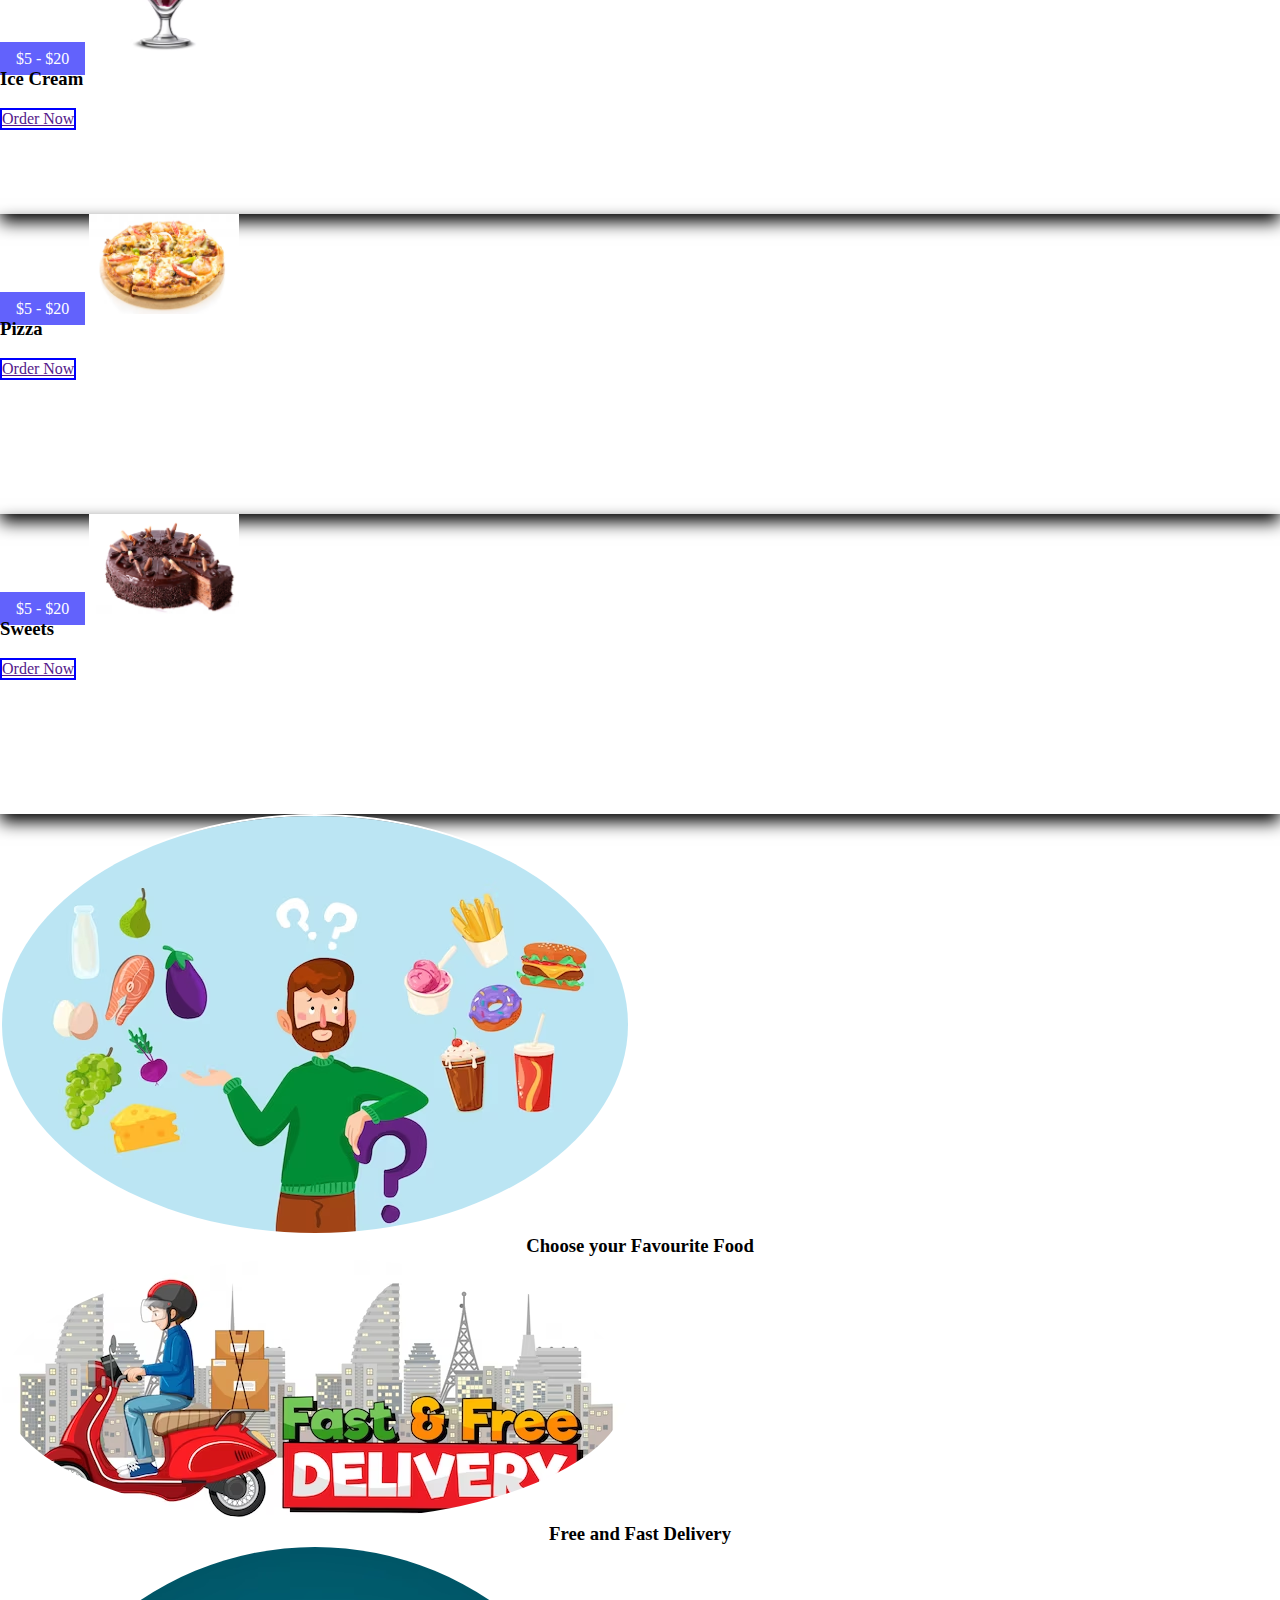
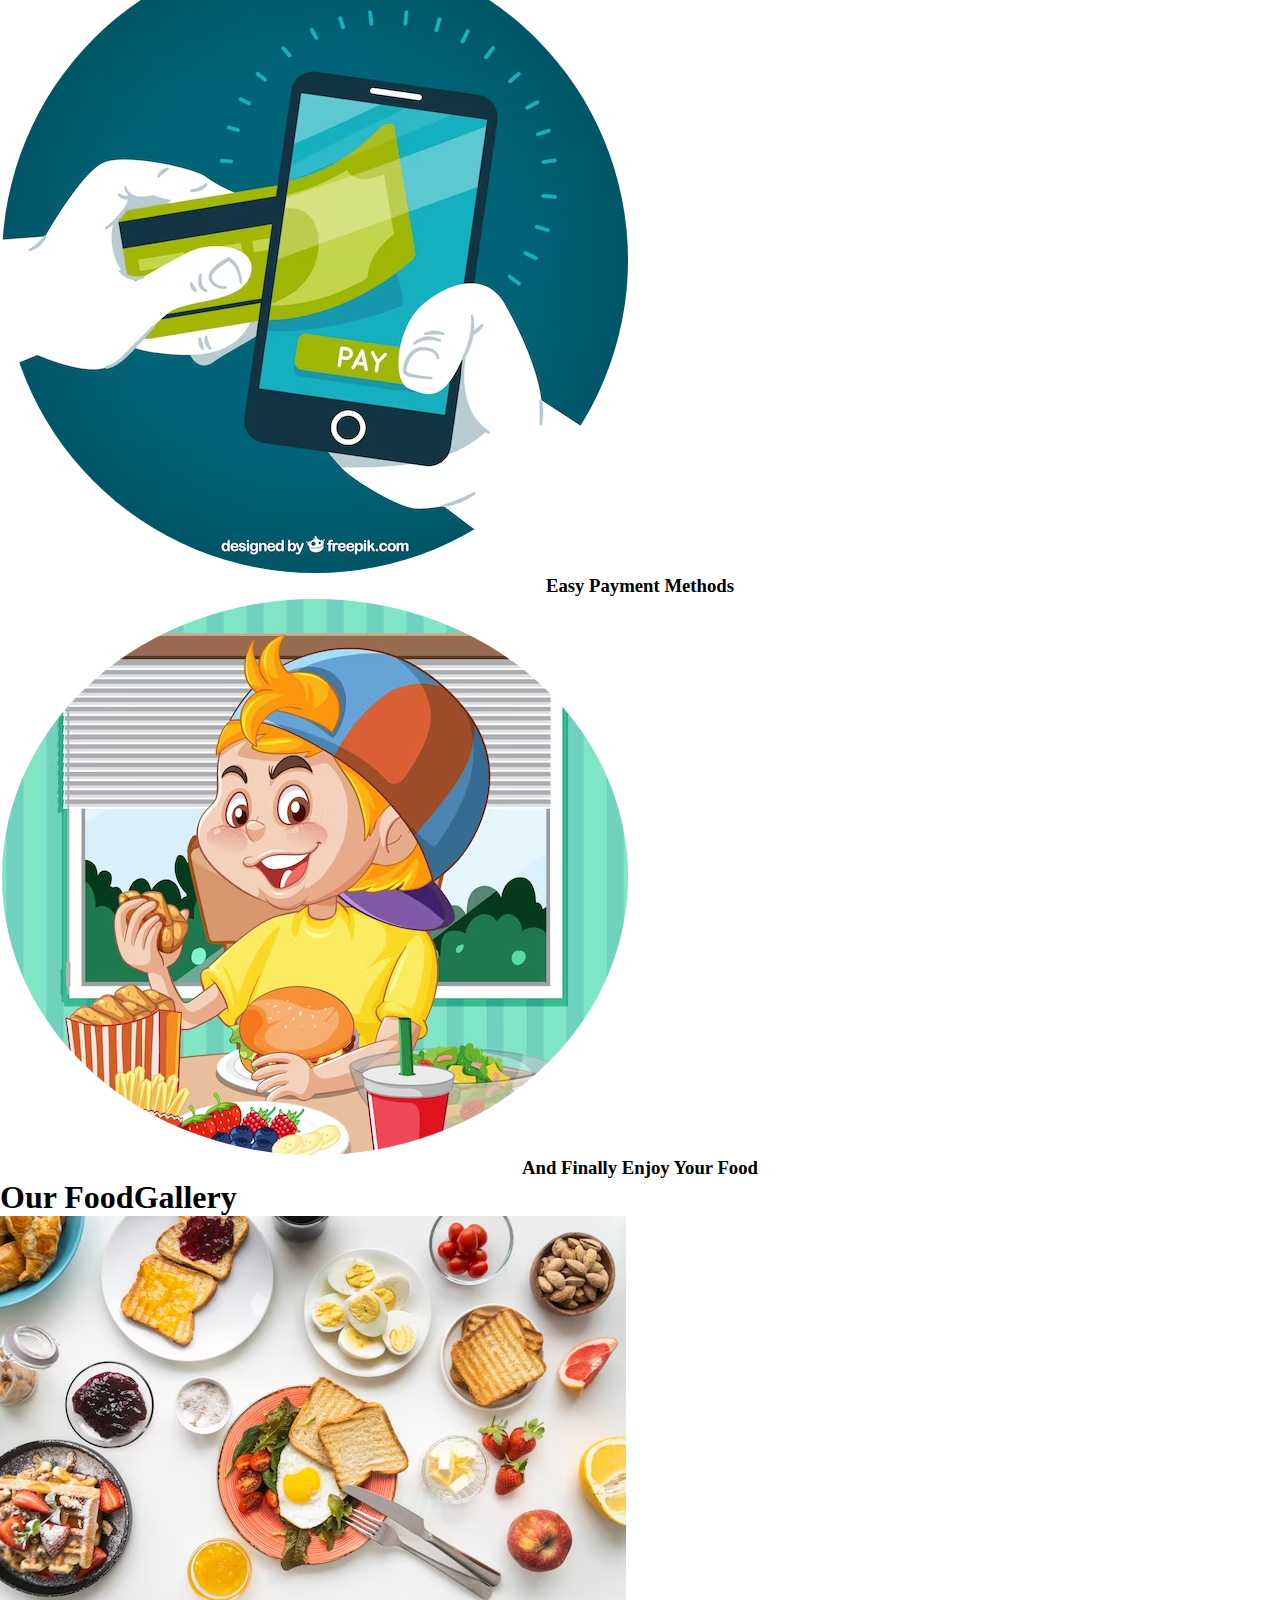
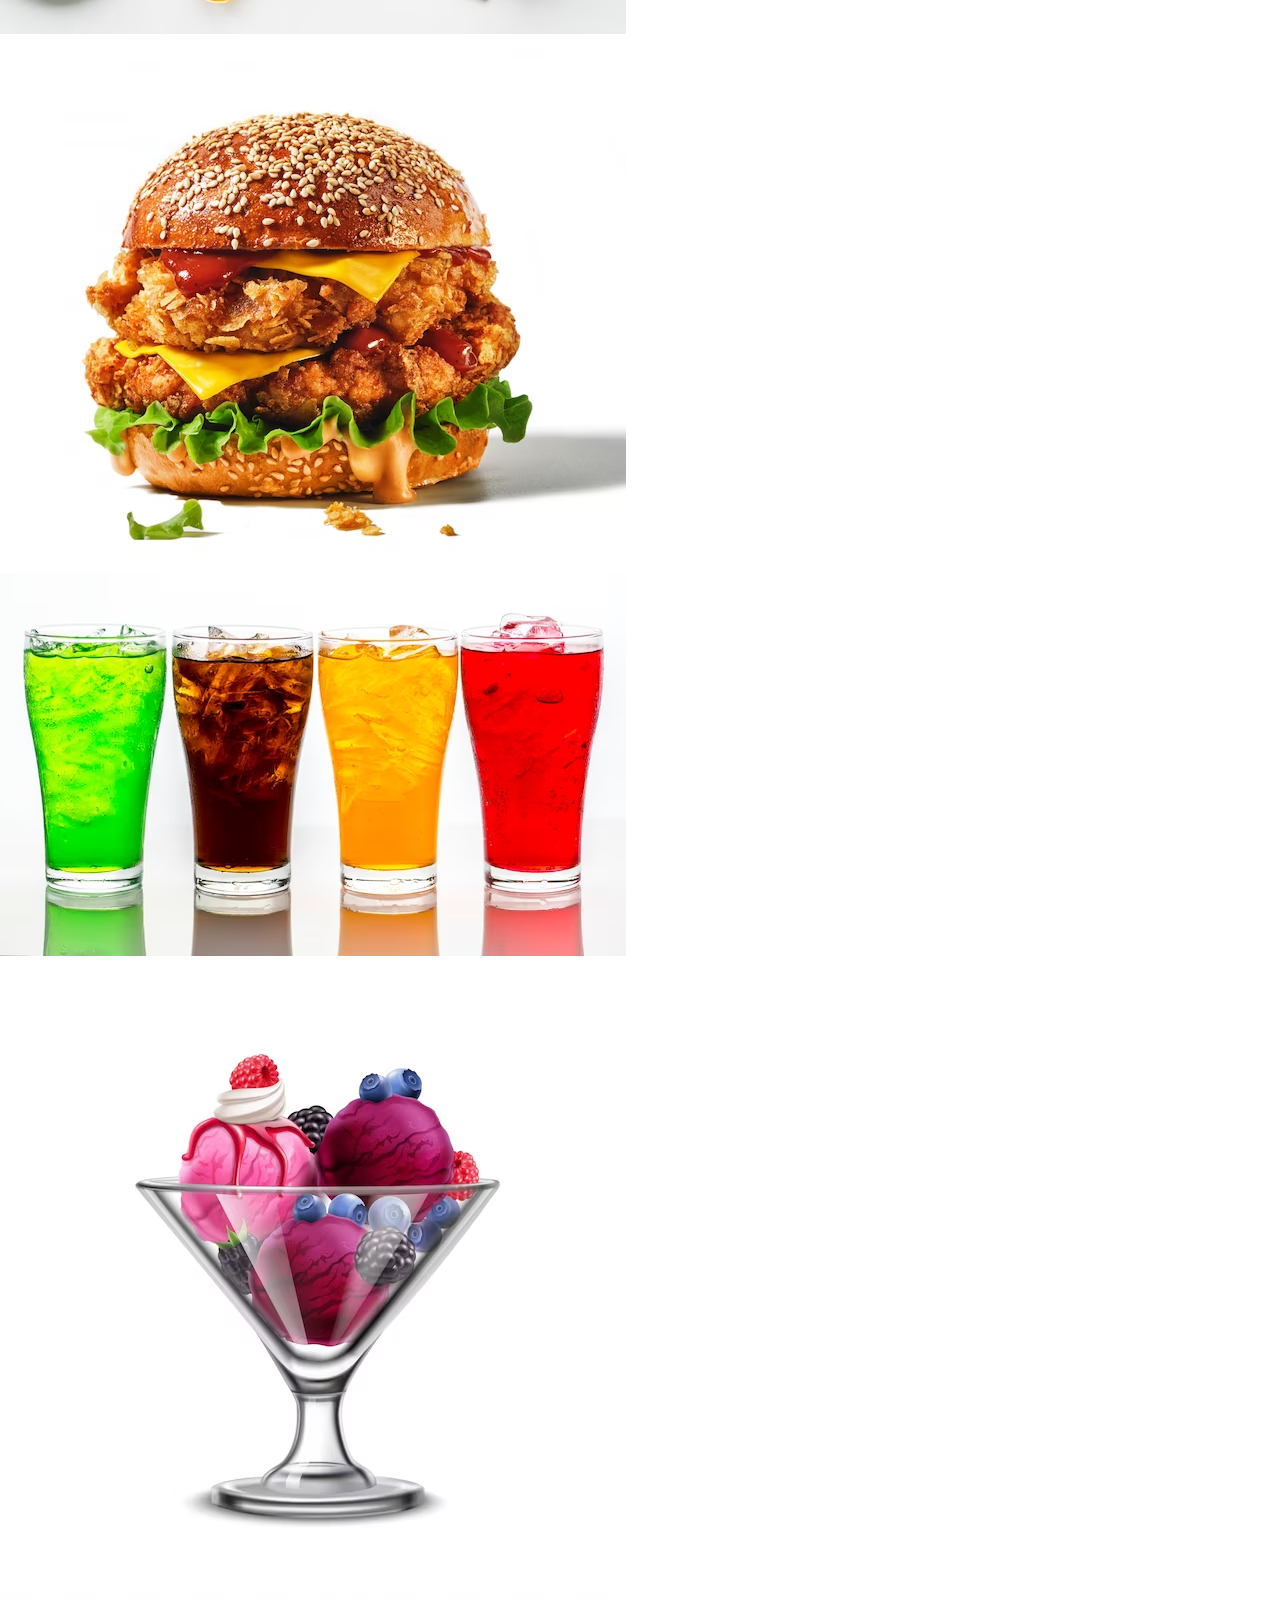
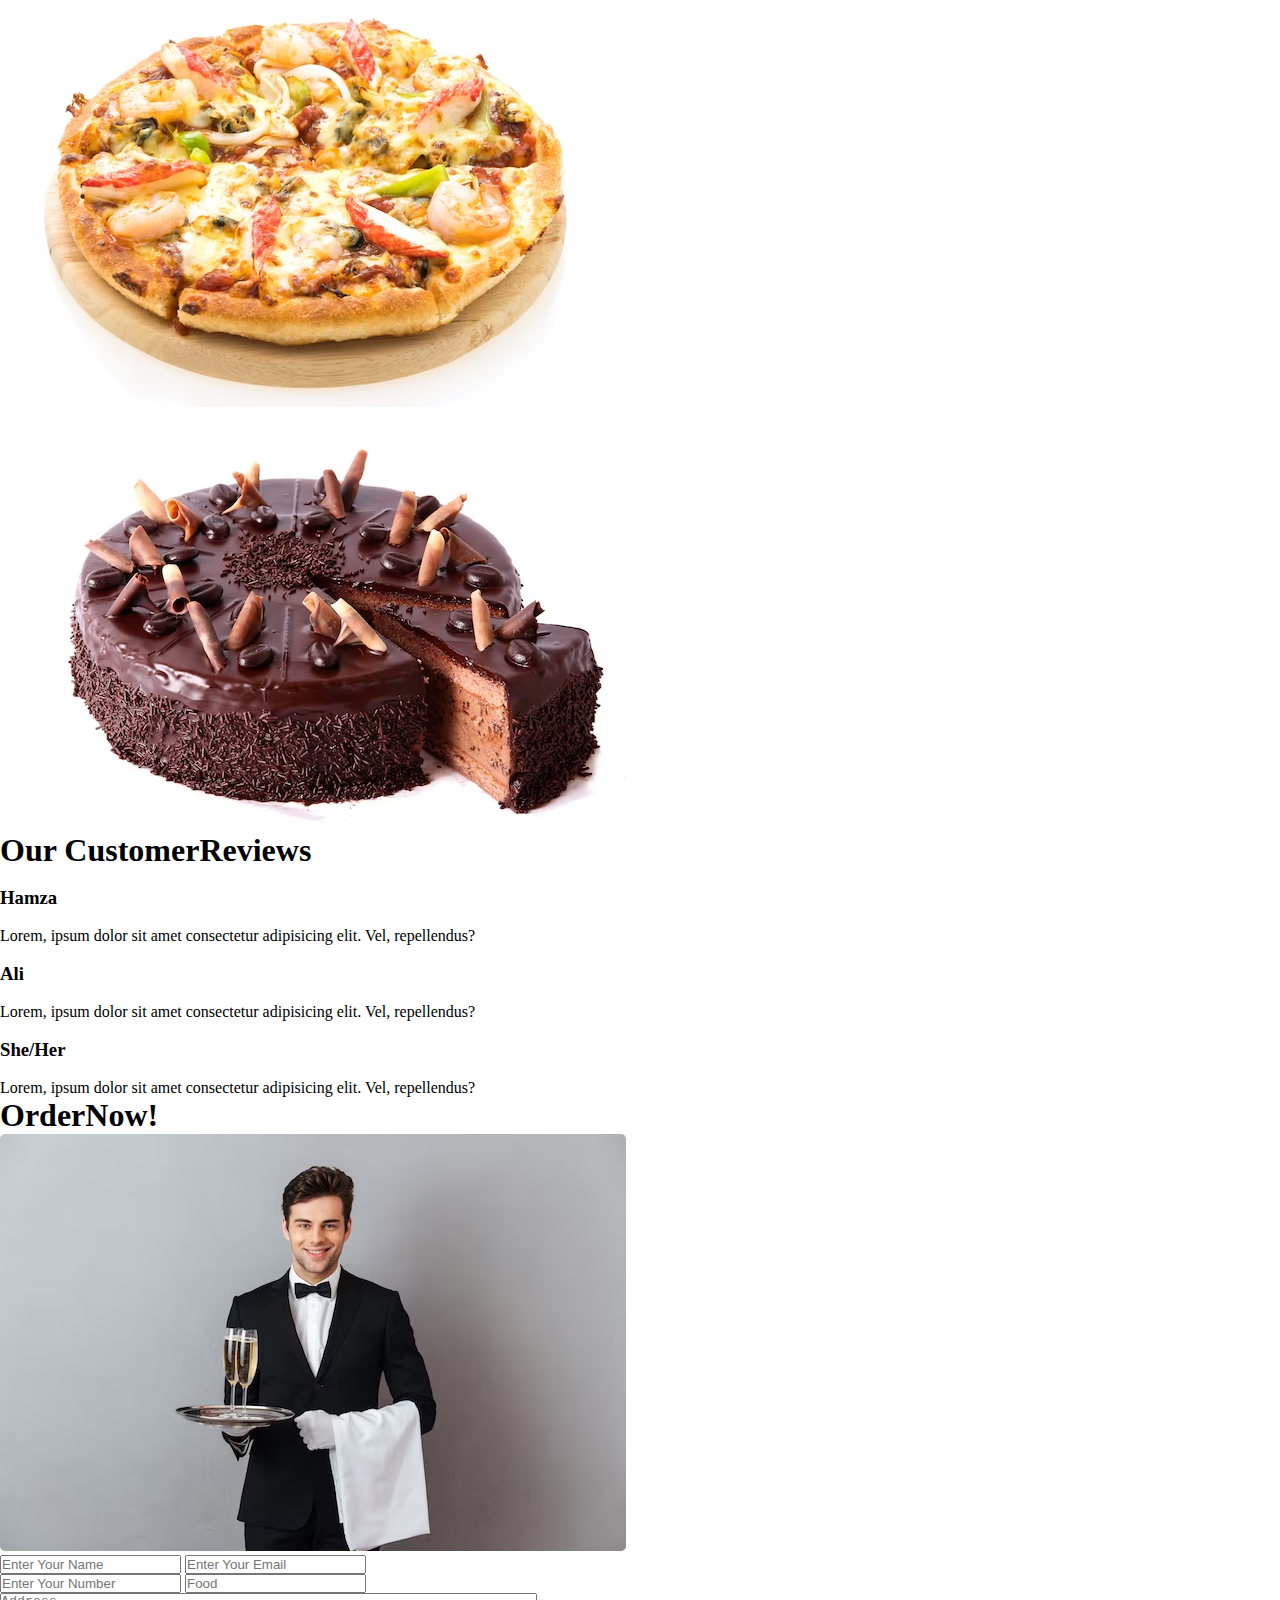
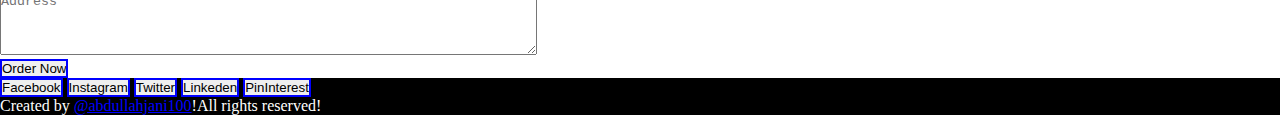
<file: restaurant.html>
<!DOCTYPE html>
<html lang="en">

<head>
  <meta charset="UTF-8">
  <meta http-equiv="X-UA-Compatible" content="IE=edge">
  <meta name="viewport" content="width=device-width, initial-scale=1.0">
  <title>Restaurant Website</title>
  <link rel="stylesheet" href="https://cdnjs.cloudflare.com/ajax/libs/bootstrap/5.2.3/css/bootstrap.min.css"
    integrity="sha512-SbiR/eusphKoMVVXysTKG/7VseWii+Y3FdHrt0EpKgpToZeemhqHeZeLWLhJutz/2ut2Vw1uQEj2MbRF+TVBUA=="
    crossorigin="anonymous" referrerpolicy="no-referrer" />

  <link rel="stylesheet" href="https://cdnjs.cloudflare.com/ajax/libs/font-awesome/6.4.0/css/all.min.css"
    integrity="sha512-iecdLmaskl7CVkqkXNQ/ZH/XLlvWZOJyj7Yy7tcenmpD1ypASozpmT/E0iPtmFIB46ZmdtAc9eNBvH0H/ZpiBw=="
    crossorigin="anonymous" referrerpolicy="no-referrer" />
  <link rel="stylesheet" href="click.css">
  <link rel="stylesheet" href="style.css">
  <link rel="stylesheet" href="phone.css">

  <style>
    * {
      margin: 0;
      padding: 0;
      box-sizing: border-box;
      max-width: 100%;
      max-height: 100%;
     
    }
  </style>
</head>

<body>


  
 <!-- Loader -->
<div id="preloader"></div>
 
  <!-- If you want to add click feature add this (class="enlargeable-image") -->

  <!-- Header -->
  <header>
    <!-- Navbar -->
    <nav class="navbar navbar-expand-lg bg-light  " id="home">
      <div class="container-fluid">
        <a class="navbar-brand ps-3" href="#"><i class="fa-solid fa-utensils text-danger"> </i> Food</a>
        <button class="navbar-toggler" type="button" data-bs-toggle="collapse" data-bs-target="#navbarNavAltMarkup"
          aria-controls="navbarNavAltMarkup" aria-expanded="false" aria-label="Toggle navigation">
          <span class="navbar-toggler-icon"></span>
        </button>
        <div class="collapse navbar-collapse ms-lg-5 ps-lg-5" id="navbarNavAltMarkup">
          <div class="navbar-nav ms-lg-5 ms-lg-5">
            <a class="nav-link active  ms-lg-5 ps-lg-5 me-lg-0 ps-lg-5 " aria-current="page" href="#">Home</a>
            <a class="nav-link ms-lg-5 me-lg-0 ps-lg-5 " href="#">Speciality</a>
            <a class="nav-link ms-lg-5 me-lg-0 ps-lg-5 " href="#">Popular</a>
            <a class="nav-link ms-lg-5 me-lg-0 ps-lg-5 " href="#">Gallery</a>
            <a class="nav-link ms-lg-5 me-lg-0 ps-lg-5 " href="#">Review</a>
            <a class="nav-link ms-lg-5 me-lg-0 ps-lg-5 " href="#">Order</a>
          </div>
        </div>
      </div>
    </nav>


  </header>

  <!-- Main -->
  <main>
    <div class="row">
      <div class="col-lg-6 col-md-12 col-sm-12 p-lg-5 p-md-5 ">
        <h2>Food Made With Love</h2>
        <p>Lorem ipsum dolor sit amet consectetur adipisicing elit. Quia ipsa quisquam inventore, ab doloribus ipsum
          minima quas rerum aliquid incidunt doloremque obcaecati, nisi hic, facere cumque! Recusandae quidem quibusdam
          nostrum, voluptatibus repellendus laboriosam enim ab quaerat officia? Dolor ullam magni nesciunt recusandae
          voluptatem fugiat nulla, dolorem exercitationem minus. Error repudiandae labore dolorum porro, facere nobis
          laudantium? Voluptate alias veniam magnam soluta sed adipisci sint dolorum.</p>
        <div class="d-flex justify-content-center pe-lg-5 me-lg-5 pe-md-5 me-md-5">
          <button class="order btn btn-outline-primary ">Order Now</button>
        </div>
      </div>
      <div class="col-lg-6 col-md-12 col-sm-12 ps-5">
        <img src="img/burgerhome.avif" alt="Burger-Pic" class="burgerhome img-fluid enlargeable-image"
          style="width: 500px;">
      </div>
    </div>

    <section class="speciality">
      <h1 class="d-flex justify-content-center">Our <span class="text-danger ps-3">Speciality</span></h1>
      <div class="container">
        <div class="row">
          <div class="col-lg-4 col-md-4 col-sm-12 text-center card border-0">
            <img src="img/burger1.avif" alt="" class="enlargeable-image img-fluid invisibleimg">
            <div class="content">
              <i class="fa-solid fa-burger icones"></i>
              <h3>Burger</h3>
              <p>Lorem ipsum dolor, sit amet consectetur adipisicing elit. Recusandae, aperiam?
                Lorem, ipsum dolor sit amet consectetur adipisicing elit. Molestiae explicabo sed rerum maiores iste ab corporis ipsam dicta asperiores ullam! Lorem ipsum dolor sit amet.
              </p>
            </div>
          </div>
          <div class="col-lg-4 col-md-4 col-sm-12 text-center card border-0">
            <img src="img/breakfast1.avif" alt="" class="enlargeable-image img-fluid invisibleimg">
            <div class="content">
              <i class="fa-solid fa-mug-saucer icones"></i>
              <h3>Break Fast</h3>
              <p>Lorem ipsum dolor, sit amet consectetur adipisicing elit. Recusandae, aperiam?Lorem, ipsum dolor sit amet consectetur adipisicing elit. Facilis placeat ab quod, minima odio soluta autem architecto unde. Blanditiis eaque animi et eum consequuntur doloribus. </p>
            </div>
          </div>
          <div class="col-lg-4 col-md-4 col-sm-12 text-center card border-0">
            <img src="img/drinks1.avif" alt="" class="enlargeable-image img-fluid invisibleimg">
            <div class="content">
              <i class="fa-solid fa-mug-hot icones"></i>
              <h3>Drinks</h3>
              <p>Lorem ipsum dolor, sit amet consectetur adipisicing elit. Recusandae, aperiam?Lorem, ipsum dolor sit amet consectetur adipisicing elit. Facilis placeat ab quod, minima odio soluta autem architecto unde. Blanditiis eaque animi et eum consequuntur doloribus. </p>
            </div>
          </div>
        </div>
        <div class="row">
          <div class="col-lg-4 col-md-4 col-sm-12 text-center card border-0">
            <img src="img/icecream1.avif" alt="" class="enlargeable-image img-fluid invisibleimg">
            <div class="content">
              <i class="fa-solid fa-ice-cream icones"></i>
              <h3>Ice Cream</h3>
              <p>Lorem ipsum dolor, sit amet consectetur adipisicing elit. Recusandae, aperiam?Lorem, ipsum dolor sit amet consectetur adipisicing elit. Facilis placeat ab quod, minima odio soluta autem architecto unde. Blanditiis eaque animi et eum consequuntur doloribus. </p>
            </div>
          </div>
          <div class="col-lg-4 col-md-4 col-sm-12 text-center card border-0">
            <img src="img/pizza1.avif" alt="" class="enlargeable-image img-fluid invisibleimg">
            <div class="content">
              <i class="fa-solid fa-pizza-slice icones"></i>
              <h3>Pizza</h3>
              <p>Lorem ipsum dolor, sit amet consectetur adipisicing elit. Recusandae, aperiam?Lorem, ipsum dolor sit amet consectetur adipisicing elit. Facilis placeat ab quod, minima odio soluta autem architecto unde. Blanditiis eaque animi et eum consequuntur doloribus. </p>
            </div>
          </div>
          <div class="col-lg-4 col-md-4 col-sm-12 text-center card border-0">
            <img src="img/sweet1.avif" alt="" class="enlargeable-image img-fluid invisibleimg">
            <div class="content">
              <i class="fa-solid fa-cookie-bite icones"></i>
              <h3>Sweets</h3>
              <p>Lorem ipsum dolor, sit amet consectetur adipisicing elit. Recusandae, aperiam?Lorem, ipsum dolor sit amet consectetur adipisicing elit. Facilis placeat ab quod, minima odio soluta autem architecto unde. Blanditiis eaque animi et eum consequuntur doloribus. </p>
            </div>
          </div>
        </div>
      </div>

    </section>

    <section class="Poplular">
      <h1 class="d-flex justify-content-center py-4">Our <span class="text-danger ps-3 pe-3">Popular</span>Food</h1>
      <div class="container">
        <div class="row">
          <div class="col-lg-4 col-md-4 col-sm-12 text-center card1 border-0">
            <span class="price">$5 - $20</span>
            <img src="img/burger1.avif" alt="" class="enlargeable-image img-fluid invisibleimg1">
            <div class="content">
              <i class="fa-solid fa-burger icones"></i>
              <h3>Burger</h3>
              <i class="fas fa-star"></i>
              <i class="fas fa-star"></i>
              <i class="fas fa-star"></i>
              <i class="fas fa-star"></i>
              <i class="far fa-star"></i><br>
              <a href="" class="order btn btn-outline-primary mt-3">Order Now</a>
            </div>
          </div>
          <div class="col-lg-4 col-md-4 col-sm-12 text-center card1 border-0">
             <span class="price">$5 - $20</span>
            <img src="img/breakfast1.avif" alt="" class="enlargeable-image img-fluid invisibleimg1 p-2">
            <div class="content">
              <i class="fa-solid fa-mug-saucer icones"></i>
              <h3>Break Fast</h3>
             <i class="fas fa-star"></i>
              <i class="fas fa-star"></i>
              <i class="fas fa-star"></i>
              <i class="fas fa-star"></i>
              <i class="far fa-star"></i><br>
              <a href="" class="order btn btn-outline-primary mt-3">Order Now</a>
            </div>
          </div>
          <div class="col-lg-4 col-md-4 col-sm-12 text-center card1 border-0">
             <span class="price">$5 - $20</span>
            <img src="img/drinks1.avif" alt="" class="enlargeable-image img-fluid invisibleimg1">
            <div class="content">
              <i class="fa-solid fa-mug-hot icones"></i>
              <h3>Drinks</h3>
             <i class="fas fa-star"></i>
              <i class="fas fa-star"></i>
              <i class="fas fa-star"></i>
              <i class="fas fa-star"></i>
              <i class="far fa-star"></i><br>
              <a href="" class="order btn btn-outline-primary mt-3">Order Now</a>
            </div>
          </div>
        </div>
        <div class="row">
          <div class="col-lg-4 col-md-4 col-sm-12 text-center card1 border-0">
             <span class="price">$5 - $20</span>
            <img src="img/icecream1.avif" alt="" class="enlargeable-image img-fluid invisibleimg1 p-2">
            <div class="content">
              <i class="fa-solid fa-ice-cream icones"></i>
              <h3>Ice Cream</h3>
            <i class="fas fa-star"></i>
              <i class="fas fa-star"></i>
              <i class="fas fa-star"></i>
              <i class="fas fa-star"></i>
              <i class="far fa-star"></i><br>
              <a href="" class="order btn btn-outline-primary mt-3">Order Now</a>
            </div>
          </div>
          <div class="col-lg-4 col-md-4 col-sm-12 text-center card1 border-0">
             <span class="price">$5 - $20</span>
            <img src="img/pizza1.avif" alt="" class="enlargeable-image img-fluid invisibleimg1 p-2">
            <div class="content">
              <i class="fa-solid fa-pizza-slice icones"></i>
              <h3>Pizza</h3>
              <i class="fas fa-star"></i>
              <i class="fas fa-star"></i>
              <i class="fas fa-star"></i>
              <i class="fas fa-star"></i>
              <i class="far fa-star"></i><br>
              <a href="" class="order btn btn-outline-primary mt-3">Order Now</a>
            </div>
          </div>
          <div class="col-lg-4 col-md-4 col-sm-12 text-center card1 border-0">
             <span class="price">$5 - $20</span>
            <img src="img/sweet1.avif" alt="" class="enlargeable-image img-fluid invisibleimg1 p-2">
            <div class="content">
              <i class="fa-solid fa-cookie-bite icones"></i>
              <h3>Sweets</h3>
              <i class="fas fa-star"></i>
              <i class="fas fa-star"></i>
              <i class="fas fa-star"></i>
              <i class="fas fa-star"></i>
              <i class="far fa-star"></i><br>
              <a href="" class="order btn btn-outline-primary mt-3">Order Now</a>
            </div>
          </div>
        </div>
      </div>


    </section>

    <section class="Steps container mt-4">
      <div class="row">
        <div class="col-lg-3 col-md-4 col-sm-12">
          <img src="img/img1.avif" alt="" class="img-fluid enlargeable-image fourimage h-75 mar" >
          <h3 class="mar">Choose your Favourite Food</h3>
        </div>
        <div class="col-lg-3 col-md-4 col-sm-12">
          <img src="img/img2.avif" alt="" class="img-fluid enlargeable-image fourimage w-100 h-75 mar" >
          <h3 class="mar">Free and Fast Delivery</h3>
        </div>
        <div class="col-lg-3 col-md-4 col-sm-12">
          <img src="img/img3.avif" alt="" class="img-fluid enlargeable-image fourimage w-75 mar" >
          <h3 class="mar">Easy Payment Methods</h3>
        </div>
        <div class="col-lg-3 col-md-4 col-sm-12">
          <img src="img/img4.avif" alt="" class="img-fluid enlargeable-image fourimage w-75 h-75 mar" >
          <h3 class="mar">And Finally Enjoy Your Food</h3>
        </div>
      </div>

    </section>

    <section class="Gallery container">
      <h1 class="d-flex justify-content-center py-4">Our Food<span class="text-danger ps-3 pe-3">Gallery</span></h1>

      <div class="row">
        <div class="col-lg-4 col-md-4 col-sm-12 box1">
          <img src="img/breakfast1.avif" alt="" class=" img-fluid uniqueimg ">
          <div class="text-center invisibecontent">
          <h3>Our BreakFast</h3>
          <p>Lorem ipsum dolor sit amet consectetur adipisicing elit. Alias, reiciendis.</p>
            <button class="btn btn-outline-primary order">Order Now</button>
        </div>
        </div>
        <div class="col-lg-4 col-md-4 col-sm-12 box1">
          <img src="img/burger1.avif" alt="" class=" img-fluid uniqueimg ">
          <div class="text-center invisibecontent">
          <h3>Burger</h3>
          <p>Lorem ipsum dolor sit amet consectetur adipisicing elit. Alias, reiciendis.</p>
            <button class="btn btn-outline-primary order">Order Now</button>
        </div>
        </div>
        <div class="col-lg-4 col-md-4 col-sm-12 box1">
          <img src="img/drinks1.avif" alt="" class=" img-fluid uniqueimg ">
          <div class="text-center invisibecontent">
          <h3>Fizzy Drinks</h3>
          <p>Lorem ipsum dolor sit amet consectetur adipisicing elit. Alias, reiciendis.</p>
            <button class="btn btn-outline-primary order">Order Now</button>
        </div>
        </div>
      </div>
      <div class="row">
        <div class="col-lg-4 col-md-4 col-sm-12 box1">
          <img src="img/icecream1.avif" alt="" class=" img-fluid ">
          <div class="text-center invisibecontent">
          <h3>Ice Creams</h3>
          <p>Lorem ipsum dolor sit amet consectetur adipisicing elit. Alias, reiciendis.</p>
            <button class="btn btn-outline-primary order">Order Now</button>
        </div>
        </div>
        <div class="col-lg-4 col-md-4 col-sm-12 box1">
          <img src="img/pizza1.avif" alt="" class=" img-fluid ">
          <div class="text-center invisibecontent">
          <h3>Pizza</h3>
          <p>Lorem ipsum dolor sit amet consectetur adipisicing elit. Alias, reiciendis.</p>
            <button class="btn btn-outline-primary order">Order Now</button>
        </div>
        </div>
        <div class="col-lg-4 col-md-4 col-sm-12 box1">
          <img src="img/sweet1.avif" alt="" class=" img-fluid ">
          <div class="text-center invisibecontent">
          <h3>Sweets</h3>
          <p>Lorem ipsum dolor sit amet consectetur adipisicing elit. Alias, reiciendis.</p>
            <button class="btn btn-outline-primary order">Order Now</button>
        </div>
        </div>
      </div>

    </section>

    <section class="Review container">
      <h1 class="d-flex justify-content-center py-4">Our Customer<span class="text-danger ps-3 pe-3">Reviews</span></h1>
      <div class="row">
        <div class="col-lg-4 col-md-6 col-sm-12">
          <img src="img/human1.avif" alt="" class="img-fluid enlargeable-image human ">
          <div class="text-center">
            <h3>Hamza</h3>
            <i class="fas fa-star"></i>
              <i class="fas fa-star"></i>
              <i class="fas fa-star"></i>
              <i class="fas fa-star"></i>
              <i class="far fa-star"></i><br>
            <p>Lorem, ipsum dolor sit amet consectetur adipisicing elit. Vel, repellendus?</p>
          </div>
        </div>
        <div class="col-lg-4 col-md-6 col-sm-12">
          <img src="img/human2.avif" alt="" class="img-fluid enlargeable-image human ">
          <div class="text-center">
            <h3>Ali</h3>
            <i class="fas fa-star"></i>
              <i class="fas fa-star"></i>
              <i class="fas fa-star"></i>
              <i class="fas fa-star"></i>
              <i class="far fa-star"></i><br>
            <p>Lorem, ipsum dolor sit amet consectetur adipisicing elit. Vel, repellendus?</p>
          </div>
        </div>
        <div class="col-lg-4 col-md-6 col-sm-12">
          <img src="img/human3.avif" alt="" class="img-fluid enlargeable-image human ">
          <div class="text-center">
            <h3>She/Her</h3>
            <i class="fas fa-star"></i>
              <i class="fas fa-star"></i>
              <i class="fas fa-star"></i>
              <i class="fas fa-star"></i>
              <i class="far fa-star"></i><br>
            <p>Lorem, ipsum dolor sit amet consectetur adipisicing elit. Vel, repellendus?</p>
          </div>
        </div>
      </div>
    </section>

    <section class="Order container">
      <h1 class="d-flex justify-content-center py-4"><span class="text-danger ps-3 pe-3">Order</span>Now!</h1>
      <div class="row">
        <div class="col-lg-6 col-md-4 col-sm-12">
          <img src="img/human5.avif" alt="" class="img-fluid enlargeable-image human1">
        </div>
        <div class="col-lg-6 col-md-8 col-sm-12">
          <form action="" class="mt-4">
          <input type="text" placeholder="Enter Your Name" class="p-2 me-5 input1 ">
          <input type="email" name="Email" id="Email" placeholder="Enter Your Email" class="p-2 me-5 input1 "><br>
          <input type="number" placeholder="Enter Your Number" class="p-2 me-5 my-3 input1">
          <input type="text" name="food" id="food" placeholder="Food" class="p-2 me-5 my-3 input1"><br>
          <textarea name="textarea" id="textarea" cols="65" rows="4" class=" text-center d-flex align-content-center" placeholder="Address"></textarea><br>
          <button class="btn btn-outline-primary order ">
            Order Now
          </button>
        </form>
          
        </div>
      </div>
    </section>

  </main>


  <a href="#home" class="fas fa-angle-up" id="scroll-top"></a>


  <!-- Footer -->
  <footer class="Footer mt-3">
   <div class="buttons p-5 text-center">
    <button class="order btn btn-outline-primary ">Facebook</button>
    <button class="order btn btn-outline-primary ms-5">Instagram</button>
    <button class="order btn btn-outline-primary ms-5">Twitter</button>
    <button class="order btn btn-outline-primary ms-5">Linkeden</button>
    <button class="order btn btn-outline-primary ms-5">PinInterest</button>
   </div>
   <div class="text-center">
    <p class=" mee">Created by <a class="mee1" href="https://www.instagram.com/abdullahjani100/" target="_blank">@abdullahjani100</a>!All rights reserved!</p>
   </div>
  </footer>





 


<script>


window.addEventListener('scroll', function() {
  var scrollArrow = document.querySelector('#scroll-top');
  if (window.scrollY > 60) {
    scrollArrow.classList.add('active');
  } else {
    scrollArrow.classList.remove('active');
  }
});





</script>

<script>
  var loader=document.getElementById("preloader");
  window.addEventListener("load",function(){
  loader.style.display = "none";
})
</script>

  <script src="click.js"></script>

  <script src="https://cdnjs.cloudflare.com/ajax/libs/bootstrap/5.2.3/js/bootstrap.bundle.min.js"
    integrity="sha512-i9cEfJwUwViEPFKdC1enz4ZRGBj8YQo6QByFTF92YXHi7waCqyexvRD75S5NVTsSiTv7rKWqG9Y5eFxmRsOn0A=="
    crossorigin="anonymous" referrerpolicy="no-referrer"></script>

</body>

</html>
</file>
<file: click.css>
.enlargeable-image {
    cursor: pointer;
  }
  
  .enlarged-image {
    position: fixed;
    top: 0;
    left: 0;
    width: 100%;
    height: 100%;
    background-color: rgba(0, 0, 0, 0.8);
    display: flex;
    justify-content: center;
    align-items: center;
  }
  
  .enlarged-image img {
    max-width: 80%;
    max-height: 80%;
    padding: 20px;
  }
  
  .close-button {
    position: absolute;
    top: 20px;
    right: 20px;
    font-size: 30px;
    color: #fff;
    cursor: pointer;
  }
</file>
<file: style.css>
.order{
    display: inline-block;
    border: 2px solid blue;
    position: relative;
    overflow: hidden;
    z-index: 0;
}


.order::before{
    content: "";
    position: absolute;
    top: 0;
    right: 0;
    width: 0%;
    height: 100%;
    background: blue;
    transition: .3s linear;
    z-index: -1;
}
.order:hover::before{
width: 100%;
left: 0;
}
.burgerhome{
    width: 100%;
    padding: 1rem;
    animation: float 3s linear infinite;
}
@keyframes float{
    0%,100%{
        transform: translateY(0rem);
    }
    50%{
        transform: translateY(3rem);
    }
}

/* Speciality */
.icones{
color: orange;
}
.card{
    cursor: pointer;
    overflow: hidden;
    box-shadow: 0 0.5rem 1rem rgb(0, 0, 0.3);
    height: 250px;
    
}
.invisibleimg{
    height: 100%;
    width: 100%;
    object-fit: cover;
    position: absolute;
    top: -100%;
    left: 0;
}
.card:hover .invisibleimg{
    position: absolute;
    top: 0;
}
.card:hover .content{
    transform: translateY(100%);
}

.card1{
    
    overflow: hidden;
    box-shadow: 0 0.5rem 1rem rgb(0, 0, 0.3);
    height: 300px;
    
}
.invisibleimg1{
    width: 150px;
}
.fa-star{
    color: gold;
}
.price{
    background: rgb(98, 98, 252);
    color: white;
    padding: 0.5em 1rem;
    font-size: 1rem;
   
}
.fourimage{
    border: 2px solid white;
    border-radius: 50%;
}
.mar{
    display: flex;
    justify-content: center;
}
.box1{
    cursor: pointer;
    overflow: hidden;
   /*  box-shadow: 0 0.5rem 1rem rgb(0, 0, 0.3); */
    position: relative;
}
.invisibecontent{
    height: 100%;
    width: 100%;
    object-fit: cover;
    position: absolute;
    top: -100%;
    left: 0;
    background: rgb(255, 255, 255,0.9);
}
.box1:hover .invisibecontent{
    position: absolute;
    top: 0;
    color: blue;
    padding-top: 12%;
}
.human{
    border: 2px solid white;
    border-radius: 50%;
    width: 250px;
   padding-left: 20%;
   padding-right: 2%;
}
.human1{
    border-radius: 5px;
}
.Footer{
    background-color: black;
    height: 100%;
}
.mee{
    color: white;
}
.mee1{
    color: blue;
}
#scroll-top {
    position: fixed;
    bottom: 2rem;
    right: 2rem;
    padding: 0.5rem 1.5rem;
    font-size: 1rem;
    background-color: red;
    color: white;
    border-radius: 0.5rem;
    transition: opacity 0.5s, visibility 0.5s;
    z-index: 1000;
    opacity: 0; /* Initially set opacity to 0 */
    visibility: hidden; /* Initially set visibility to hidden */
  }
  
  #scroll-top.active {
    opacity: 1; /* Set opacity to 1 when active */
    visibility: visible; /* Set visibility to visible when active */
  }
  
  



  #preloader{
    background: #000 url(img/loader3.webp) no-repeat center center;
    /* background-size: 25%; */
    height: 100vh;
    width: 100%;
    position: fixed;
    z-index: 100;
  }
  /* Navbar Styles */
  .navbar-brand {
    font-family: 'Arial', sans-serif;
  }
  
  .nav-link {
    font-family: 'Arial', sans-serif; 
    transition: color 0.3s, background-color 0.3s; 
  }
  
  .nav-link:hover, .nav-link.active {
    color: #ffcc00; 
    background-color: rgba(255, 255, 255, 0.2); 
    border-radius: 5px; 
  }
  
  .navbar-toggler-icon {
    background-color: #ffffff; 
  }
</file>
<file: phone.css>
@media screen and (max-width:968px){
    .nav-link{
        border: 2px solid rgb(208, 206, 206);
        border-left: 1px solid red;
        margin: 5 rem;
        padding: 0.1 rem;
    }
}
@media screen and (max-width:568px){
   .fourimage{
    margin: auto;
   }
   .human{
    overflow: hidden;
    padding-left: 30%;
   }
   .input1{
   margin: auto;
   margin-left: 20%;
   margin-top: 2%;
   }
}
</file>
